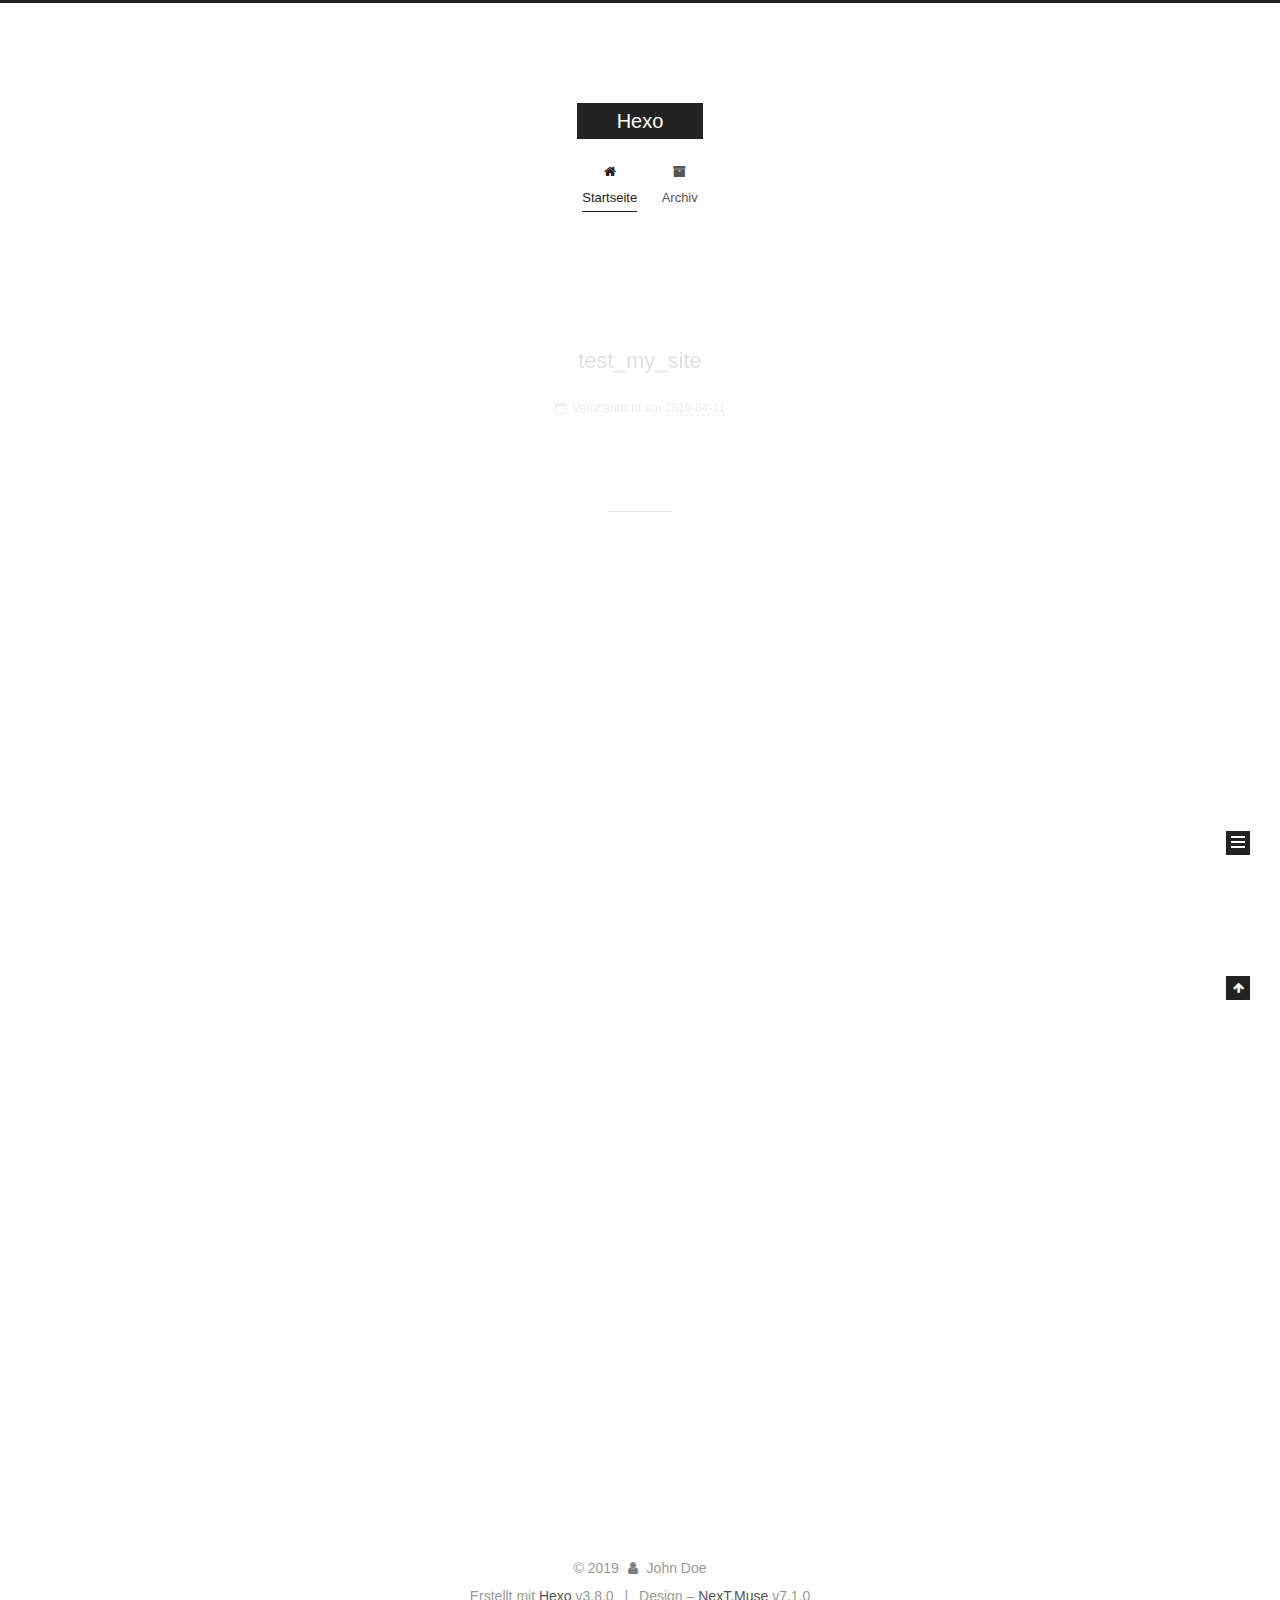
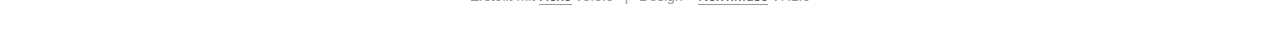
<file: index.html>
<!DOCTYPE html>












  


<html class="theme-next muse use-motion" lang="zh-Hans">
<head><meta name="generator" content="Hexo 3.8.0">
  <meta charset="UTF-8">
<meta http-equiv="X-UA-Compatible" content="IE=edge">
<meta name="viewport" content="width=device-width, initial-scale=1, maximum-scale=2">
<meta name="theme-color" content="#222">
























<link rel="stylesheet" href="/lib/font-awesome/css/font-awesome.min.css?v=4.6.2">

<link rel="stylesheet" href="/css/main.css?v=7.1.0">


  <link rel="apple-touch-icon" sizes="180x180" href="/images/apple-touch-icon-next.png?v=7.1.0">


  <link rel="icon" type="image/png" sizes="32x32" href="/images/favicon-32x32-next.png?v=7.1.0">


  <link rel="icon" type="image/png" sizes="16x16" href="/images/favicon-16x16-next.png?v=7.1.0">


  <link rel="mask-icon" href="/images/logo.svg?v=7.1.0" color="#222">







<script id="hexo.configurations">
  var NexT = window.NexT || {};
  var CONFIG = {
    root: '/',
    scheme: 'Muse',
    version: '7.1.0',
    sidebar: {"position":"left","display":"post","offset":12,"onmobile":false,"dimmer":false},
    back2top: true,
    back2top_sidebar: false,
    fancybox: false,
    fastclick: false,
    lazyload: false,
    tabs: true,
    motion: {"enable":true,"async":false,"transition":{"post_block":"fadeIn","post_header":"slideDownIn","post_body":"slideDownIn","coll_header":"slideLeftIn","sidebar":"slideUpIn"}},
    algolia: {
      applicationID: '',
      apiKey: '',
      indexName: '',
      hits: {"per_page":10},
      labels: {"input_placeholder":"Search for Posts","hits_empty":"We didn't find any results for the search: ${query}","hits_stats":"${hits} results found in ${time} ms"}
    }
  };
</script>


  




  <meta property="og:type" content="website">
<meta property="og:title" content="Hexo">
<meta property="og:url" content="http://yoursite.com/index.html">
<meta property="og:site_name" content="Hexo">
<meta property="og:locale" content="zh-Hans">
<meta name="twitter:card" content="summary">
<meta name="twitter:title" content="Hexo">





  
  
  <link rel="canonical" href="http://yoursite.com/">



<script id="page.configurations">
  CONFIG.page = {
    sidebar: "",
  };
</script>

  <title>Hexo</title>
  












  <noscript>
  <style>
  .use-motion .motion-element,
  .use-motion .brand,
  .use-motion .menu-item,
  .sidebar-inner,
  .use-motion .post-block,
  .use-motion .pagination,
  .use-motion .comments,
  .use-motion .post-header,
  .use-motion .post-body,
  .use-motion .collection-title { opacity: initial; }

  .use-motion .logo,
  .use-motion .site-title,
  .use-motion .site-subtitle {
    opacity: initial;
    top: initial;
  }

  .use-motion .logo-line-before i { left: initial; }
  .use-motion .logo-line-after i { right: initial; }
  </style>
</noscript>

</head>

<body itemscope itemtype="http://schema.org/WebPage" lang="zh-Hans">

  
  
    
  

  <div class="container sidebar-position-left 
  page-home">
    <div class="headband"></div>

    <header id="header" class="header" itemscope itemtype="http://schema.org/WPHeader">
      <div class="header-inner"><div class="site-brand-wrapper">
  <div class="site-meta">
    

    <div class="custom-logo-site-title">
      <a href="/" class="brand" rel="start">
        <span class="logo-line-before"><i></i></span>
        <span class="site-title">Hexo</span>
        <span class="logo-line-after"><i></i></span>
      </a>
    </div>
    
    
  </div>

  <div class="site-nav-toggle">
    <button aria-label="Navigationsleiste an/ausschalten">
      <span class="btn-bar"></span>
      <span class="btn-bar"></span>
      <span class="btn-bar"></span>
    </button>
  </div>
</div>



<nav class="site-nav">
  
    <ul id="menu" class="menu">
      
        
        
        
          
          <li class="menu-item menu-item-home menu-item-active">

    
    
    
      
    

    

    <a href="/" rel="section"><i class="menu-item-icon fa fa-fw fa-home"></i> <br>Startseite</a>

  </li>
        
        
        
          
          <li class="menu-item menu-item-archives">

    
    
    
      
    

    

    <a href="/archives/" rel="section"><i class="menu-item-icon fa fa-fw fa-archive"></i> <br>Archiv</a>

  </li>

      
      
    </ul>
  

  
    

  

  
</nav>



  



</div>
    </header>

    


    <main id="main" class="main">
      <div class="main-inner">
        <div class="content-wrap">
          
          <div id="content" class="content">
            
  <section id="posts" class="posts-expand">
    
      

  

  
  
  

  

  <article class="post post-type-normal" itemscope itemtype="http://schema.org/Article">
  
  
  
  <div class="post-block">
    <link itemprop="mainEntityOfPage" href="http://yoursite.com/2019/04/11/test-my-site/">

    <span hidden itemprop="author" itemscope itemtype="http://schema.org/Person">
      <meta itemprop="name" content="John Doe">
      <meta itemprop="description" content>
      <meta itemprop="image" content="/images/avatar.gif">
    </span>

    <span hidden itemprop="publisher" itemscope itemtype="http://schema.org/Organization">
      <meta itemprop="name" content="Hexo">
    </span>

    
      <header class="post-header">

        
        
          <h1 class="post-title" itemprop="name headline">
                
                
                <a href="/2019/04/11/test-my-site/" class="post-title-link" itemprop="url">test_my_site</a>
              
            
          </h1>
        

        <div class="post-meta">
          <span class="post-time">

            
            
            

            
              <span class="post-meta-item-icon">
                <i class="fa fa-calendar-o"></i>
              </span>
              
                <span class="post-meta-item-text">Veröffentlicht am</span>
              

              
                
              

              <time title="Erstellt: 2019-04-11 16:24:49" itemprop="dateCreated datePublished" datetime="2019-04-11T16:24:49+08:00">2019-04-11</time>
            

            
          </span>

          

          
            
            
          

          
          

          

          

          

        </div>
      </header>
    

    
    
    
    <div class="post-body" itemprop="articleBody">

      
      

      
        
          
            
          
        
      
    </div>

    

    
    
    

    

    
      
    
    

    

    <footer class="post-footer">
      

      

      

      
      
        <div class="post-eof"></div>
      
    </footer>
  </div>
  
  
  
  </article>


    
      

  

  
  
  

  

  <article class="post post-type-normal" itemscope itemtype="http://schema.org/Article">
  
  
  
  <div class="post-block">
    <link itemprop="mainEntityOfPage" href="http://yoursite.com/2019/04/11/hello-world/">

    <span hidden itemprop="author" itemscope itemtype="http://schema.org/Person">
      <meta itemprop="name" content="John Doe">
      <meta itemprop="description" content>
      <meta itemprop="image" content="/images/avatar.gif">
    </span>

    <span hidden itemprop="publisher" itemscope itemtype="http://schema.org/Organization">
      <meta itemprop="name" content="Hexo">
    </span>

    
      <header class="post-header">

        
        
          <h1 class="post-title" itemprop="name headline">
                
                
                <a href="/2019/04/11/hello-world/" class="post-title-link" itemprop="url">Hello World</a>
              
            
          </h1>
        

        <div class="post-meta">
          <span class="post-time">

            
            
            

            
              <span class="post-meta-item-icon">
                <i class="fa fa-calendar-o"></i>
              </span>
              
                <span class="post-meta-item-text">Veröffentlicht am</span>
              

              
                
              

              <time title="Erstellt: 2019-04-11 16:22:26" itemprop="dateCreated datePublished" datetime="2019-04-11T16:22:26+08:00">2019-04-11</time>
            

            
          </span>

          

          
            
            
          

          
          

          

          

          

        </div>
      </header>
    

    
    
    
    <div class="post-body" itemprop="articleBody">

      
      

      
        
          
            <p>Welcome to <a href="https://hexo.io/" target="_blank" rel="noopener">Hexo</a>! This is your very first post. Check <a href="https://hexo.io/docs/" target="_blank" rel="noopener">documentation</a> for more info. If you get any problems when using Hexo, you can find the answer in <a href="https://hexo.io/docs/troubleshooting.html" target="_blank" rel="noopener">troubleshooting</a> or you can ask me on <a href="https://github.com/hexojs/hexo/issues" target="_blank" rel="noopener">GitHub</a>.</p>
<h2 id="Quick-Start"><a href="#Quick-Start" class="headerlink" title="Quick Start"></a>Quick Start</h2><h3 id="Create-a-new-post"><a href="#Create-a-new-post" class="headerlink" title="Create a new post"></a>Create a new post</h3><figure class="highlight bash"><table><tr><td class="gutter"><pre><span class="line">1</span><br></pre></td><td class="code"><pre><span class="line">$ hexo new <span class="string">"My New Post"</span></span><br></pre></td></tr></table></figure>
<p>More info: <a href="https://hexo.io/docs/writing.html" target="_blank" rel="noopener">Writing</a></p>
<h3 id="Run-server"><a href="#Run-server" class="headerlink" title="Run server"></a>Run server</h3><figure class="highlight bash"><table><tr><td class="gutter"><pre><span class="line">1</span><br></pre></td><td class="code"><pre><span class="line">$ hexo server</span><br></pre></td></tr></table></figure>
<p>More info: <a href="https://hexo.io/docs/server.html" target="_blank" rel="noopener">Server</a></p>
<h3 id="Generate-static-files"><a href="#Generate-static-files" class="headerlink" title="Generate static files"></a>Generate static files</h3><figure class="highlight bash"><table><tr><td class="gutter"><pre><span class="line">1</span><br></pre></td><td class="code"><pre><span class="line">$ hexo generate</span><br></pre></td></tr></table></figure>
<p>More info: <a href="https://hexo.io/docs/generating.html" target="_blank" rel="noopener">Generating</a></p>
<h3 id="Deploy-to-remote-sites"><a href="#Deploy-to-remote-sites" class="headerlink" title="Deploy to remote sites"></a>Deploy to remote sites</h3><figure class="highlight bash"><table><tr><td class="gutter"><pre><span class="line">1</span><br></pre></td><td class="code"><pre><span class="line">$ hexo deploy</span><br></pre></td></tr></table></figure>
<p>More info: <a href="https://hexo.io/docs/deployment.html" target="_blank" rel="noopener">Deployment</a></p>

          
        
      
    </div>

    

    
    
    

    

    
      
    
    

    

    <footer class="post-footer">
      

      

      

      
      
        <div class="post-eof"></div>
      
    </footer>
  </div>
  
  
  
  </article>


    
  </section>

  


          </div>
          

        </div>
        
          
  
  <div class="sidebar-toggle">
    <div class="sidebar-toggle-line-wrap">
      <span class="sidebar-toggle-line sidebar-toggle-line-first"></span>
      <span class="sidebar-toggle-line sidebar-toggle-line-middle"></span>
      <span class="sidebar-toggle-line sidebar-toggle-line-last"></span>
    </div>
  </div>

  <aside id="sidebar" class="sidebar">
    <div class="sidebar-inner">

      

      

      <div class="site-overview-wrap sidebar-panel sidebar-panel-active">
        <div class="site-overview">
          <div class="site-author motion-element" itemprop="author" itemscope itemtype="http://schema.org/Person">
            
              <p class="site-author-name" itemprop="name">John Doe</p>
              <div class="site-description motion-element" itemprop="description"></div>
          </div>

          
            <nav class="site-state motion-element">
              
                <div class="site-state-item site-state-posts">
                
                  <a href="/archives/">
                
                    <span class="site-state-item-count">2</span>
                    <span class="site-state-item-name">Artikel</span>
                  </a>
                </div>
              

              

              
            </nav>
          

          

          

          

          

          
          

          
            
          
          

        </div>
      </div>

      

      

    </div>
  </aside>
  


        
      </div>
    </main>

    <footer id="footer" class="footer">
      <div class="footer-inner">
        <div class="copyright">&copy; <span itemprop="copyrightYear">2019</span>
  <span class="with-love" id="animate">
    <i class="fa fa-user"></i>
  </span>
  <span class="author" itemprop="copyrightHolder">John Doe</span>

  

  
</div>


  <div class="powered-by">Erstellt mit  <a href="https://hexo.io" class="theme-link" rel="noopener" target="_blank">Hexo</a> v3.8.0</div>



  <span class="post-meta-divider">|</span>



  <div class="theme-info">Design – <a href="https://theme-next.org" class="theme-link" rel="noopener" target="_blank">NexT.Muse</a> v7.1.0</div>




        








        
      </div>
    </footer>

    
      <div class="back-to-top">
        <i class="fa fa-arrow-up"></i>
        
      </div>
    

    

    

    
  </div>

  

<script>
  if (Object.prototype.toString.call(window.Promise) !== '[object Function]') {
    window.Promise = null;
  }
</script>


























  
  <script src="/lib/jquery/index.js?v=2.1.3"></script>

  
  <script src="/lib/velocity/velocity.min.js?v=1.2.1"></script>

  
  <script src="/lib/velocity/velocity.ui.min.js?v=1.2.1"></script>


  


  <script src="/js/utils.js?v=7.1.0"></script>

  <script src="/js/motion.js?v=7.1.0"></script>



  
  


  <script src="/js/schemes/muse.js?v=7.1.0"></script>



  

  


  <script src="/js/next-boot.js?v=7.1.0"></script>


  

  

  

  



  




  

  

  

  

  

  

  

  

  

  

  

  

  

  

</body>
</html>
</file>
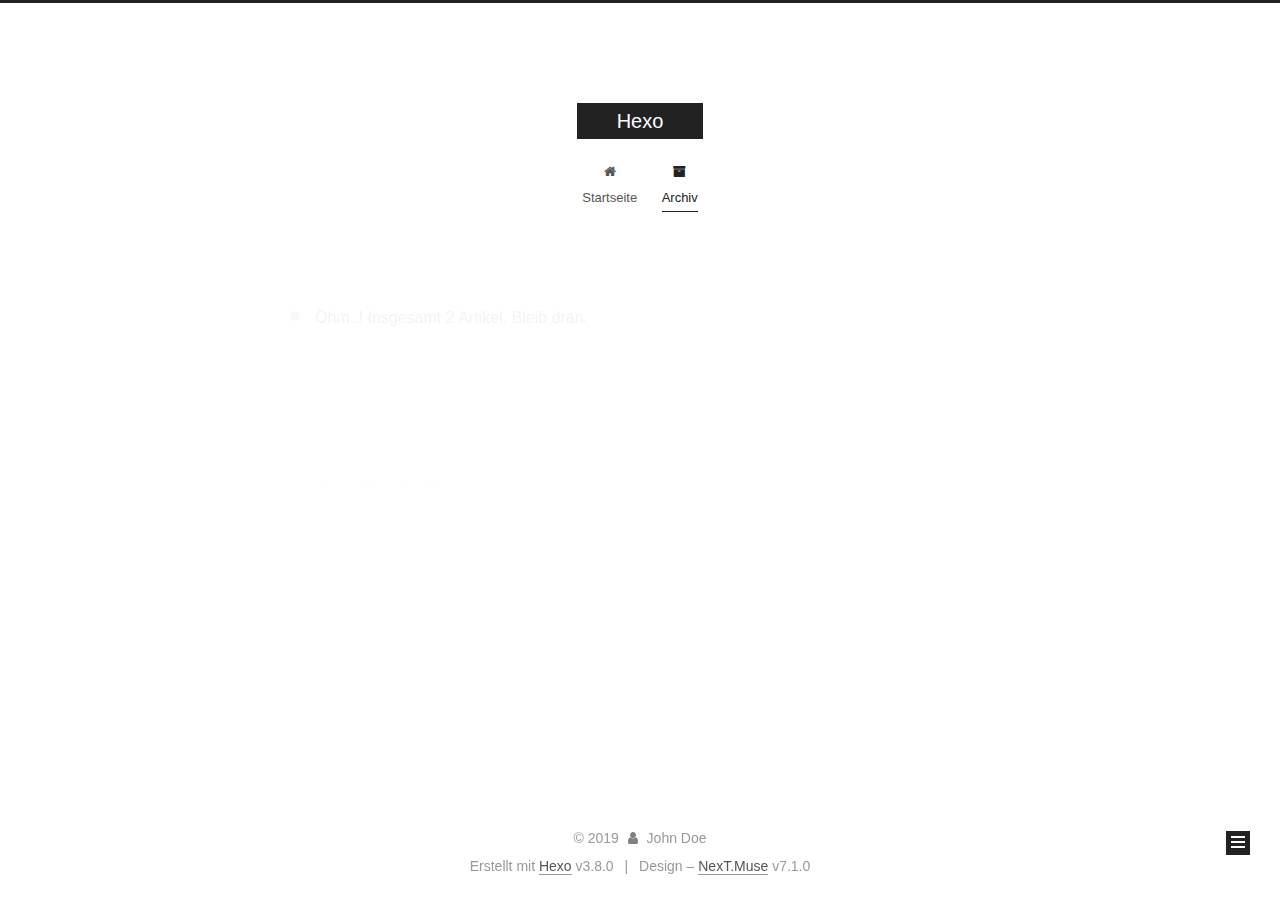
<file: archives/index.html>
<!DOCTYPE html>












  


<html class="theme-next muse use-motion" lang="zh-Hans">
<head><meta name="generator" content="Hexo 3.8.0">
  <meta charset="UTF-8">
<meta http-equiv="X-UA-Compatible" content="IE=edge">
<meta name="viewport" content="width=device-width, initial-scale=1, maximum-scale=2">
<meta name="theme-color" content="#222">
























<link rel="stylesheet" href="/lib/font-awesome/css/font-awesome.min.css?v=4.6.2">

<link rel="stylesheet" href="/css/main.css?v=7.1.0">


  <link rel="apple-touch-icon" sizes="180x180" href="/images/apple-touch-icon-next.png?v=7.1.0">


  <link rel="icon" type="image/png" sizes="32x32" href="/images/favicon-32x32-next.png?v=7.1.0">


  <link rel="icon" type="image/png" sizes="16x16" href="/images/favicon-16x16-next.png?v=7.1.0">


  <link rel="mask-icon" href="/images/logo.svg?v=7.1.0" color="#222">







<script id="hexo.configurations">
  var NexT = window.NexT || {};
  var CONFIG = {
    root: '/',
    scheme: 'Muse',
    version: '7.1.0',
    sidebar: {"position":"left","display":"post","offset":12,"onmobile":false,"dimmer":false},
    back2top: true,
    back2top_sidebar: false,
    fancybox: false,
    fastclick: false,
    lazyload: false,
    tabs: true,
    motion: {"enable":true,"async":false,"transition":{"post_block":"fadeIn","post_header":"slideDownIn","post_body":"slideDownIn","coll_header":"slideLeftIn","sidebar":"slideUpIn"}},
    algolia: {
      applicationID: '',
      apiKey: '',
      indexName: '',
      hits: {"per_page":10},
      labels: {"input_placeholder":"Search for Posts","hits_empty":"We didn't find any results for the search: ${query}","hits_stats":"${hits} results found in ${time} ms"}
    }
  };
</script>


  




  <meta property="og:type" content="website">
<meta property="og:title" content="Hexo">
<meta property="og:url" content="http://yoursite.com/archives/index.html">
<meta property="og:site_name" content="Hexo">
<meta property="og:locale" content="zh-Hans">
<meta name="twitter:card" content="summary">
<meta name="twitter:title" content="Hexo">





  
  
  <link rel="canonical" href="http://yoursite.com/archives/">



<script id="page.configurations">
  CONFIG.page = {
    sidebar: "",
  };
</script>

  <title>Archiv | Hexo</title>
  












  <noscript>
  <style>
  .use-motion .motion-element,
  .use-motion .brand,
  .use-motion .menu-item,
  .sidebar-inner,
  .use-motion .post-block,
  .use-motion .pagination,
  .use-motion .comments,
  .use-motion .post-header,
  .use-motion .post-body,
  .use-motion .collection-title { opacity: initial; }

  .use-motion .logo,
  .use-motion .site-title,
  .use-motion .site-subtitle {
    opacity: initial;
    top: initial;
  }

  .use-motion .logo-line-before i { left: initial; }
  .use-motion .logo-line-after i { right: initial; }
  </style>
</noscript>

</head>

<body itemscope itemtype="http://schema.org/WebPage" lang="zh-Hans">

  
  
    
  

  <div class="container sidebar-position-left page-archive">
    <div class="headband"></div>

    <header id="header" class="header" itemscope itemtype="http://schema.org/WPHeader">
      <div class="header-inner"><div class="site-brand-wrapper">
  <div class="site-meta">
    

    <div class="custom-logo-site-title">
      <a href="/" class="brand" rel="start">
        <span class="logo-line-before"><i></i></span>
        <span class="site-title">Hexo</span>
        <span class="logo-line-after"><i></i></span>
      </a>
    </div>
    
    
  </div>

  <div class="site-nav-toggle">
    <button aria-label="Navigationsleiste an/ausschalten">
      <span class="btn-bar"></span>
      <span class="btn-bar"></span>
      <span class="btn-bar"></span>
    </button>
  </div>
</div>



<nav class="site-nav">
  
    <ul id="menu" class="menu">
      
        
        
        
          
          <li class="menu-item menu-item-home">

    
    
    
      
    

    

    <a href="/" rel="section"><i class="menu-item-icon fa fa-fw fa-home"></i> <br>Startseite</a>

  </li>
        
        
        
          
          <li class="menu-item menu-item-archives menu-item-active">

    
    
    
      
    

    

    <a href="/archives/" rel="section"><i class="menu-item-icon fa fa-fw fa-archive"></i> <br>Archiv</a>

  </li>

      
      
    </ul>
  

  
    

    
    
      
      
    
      
      
    
    

  


  

  
</nav>



  



</div>
    </header>

    


    <main id="main" class="main">
      <div class="main-inner">
        <div class="content-wrap">
          
          <div id="content" class="content">
            

  
  
  
  <div class="post-block archive">
    <div id="posts" class="posts-collapse">
      <span class="archive-move-on"></span>

      
      <span class="archive-page-counter">
        
        
        
          
        
        Öhm..! Insgesamt 2 Artikel. Bleib dran.
      </span>
      

      

        
        
        

        
          
          <div class="collection-title">
            <h1 class="archive-year" id="archive-year-2019">2019</h1>
          </div>
        
        

        

  <article class="post post-type-normal" itemscope itemtype="http://schema.org/Article">
    <header class="post-header">

      <h2 class="post-title">
        
          <a class="post-title-link" href="/2019/04/11/test-my-site/" itemprop="url">
            
              <span itemprop="name">test_my_site</span>
            
          </a>
        
      </h2>

      <div class="post-meta">
        <time class="post-time" itemprop="dateCreated" datetime="2019-04-11T16:24:49+08:00" content="2019-04-11">
          04-11
        </time>
      </div>

    </header>
  </article>



      

        
        
        

        
        

        

  <article class="post post-type-normal" itemscope itemtype="http://schema.org/Article">
    <header class="post-header">

      <h2 class="post-title">
        
          <a class="post-title-link" href="/2019/04/11/hello-world/" itemprop="url">
            
              <span itemprop="name">Hello World</span>
            
          </a>
        
      </h2>

      <div class="post-meta">
        <time class="post-time" itemprop="dateCreated" datetime="2019-04-11T16:22:26+08:00" content="2019-04-11">
          04-11
        </time>
      </div>

    </header>
  </article>



      

    </div>
  </div>
  
  
  

  



          </div>
          

        </div>
        
          
  
  <div class="sidebar-toggle">
    <div class="sidebar-toggle-line-wrap">
      <span class="sidebar-toggle-line sidebar-toggle-line-first"></span>
      <span class="sidebar-toggle-line sidebar-toggle-line-middle"></span>
      <span class="sidebar-toggle-line sidebar-toggle-line-last"></span>
    </div>
  </div>

  <aside id="sidebar" class="sidebar">
    <div class="sidebar-inner">

      

      

      <div class="site-overview-wrap sidebar-panel sidebar-panel-active">
        <div class="site-overview">
          <div class="site-author motion-element" itemprop="author" itemscope itemtype="http://schema.org/Person">
            
              <p class="site-author-name" itemprop="name">John Doe</p>
              <div class="site-description motion-element" itemprop="description"></div>
          </div>

          
            <nav class="site-state motion-element">
              
                <div class="site-state-item site-state-posts">
                
                  <a href="/archives/">
                
                    <span class="site-state-item-count">2</span>
                    <span class="site-state-item-name">Artikel</span>
                  </a>
                </div>
              

              

              
            </nav>
          

          

          

          

          

          
          

          
            
          
          

        </div>
      </div>

      

      

    </div>
  </aside>
  


        
      </div>
    </main>

    <footer id="footer" class="footer">
      <div class="footer-inner">
        <div class="copyright">&copy; <span itemprop="copyrightYear">2019</span>
  <span class="with-love" id="animate">
    <i class="fa fa-user"></i>
  </span>
  <span class="author" itemprop="copyrightHolder">John Doe</span>

  

  
</div>


  <div class="powered-by">Erstellt mit  <a href="https://hexo.io" class="theme-link" rel="noopener" target="_blank">Hexo</a> v3.8.0</div>



  <span class="post-meta-divider">|</span>



  <div class="theme-info">Design – <a href="https://theme-next.org" class="theme-link" rel="noopener" target="_blank">NexT.Muse</a> v7.1.0</div>




        








        
      </div>
    </footer>

    
      <div class="back-to-top">
        <i class="fa fa-arrow-up"></i>
        
      </div>
    

    

    

    
  </div>

  

<script>
  if (Object.prototype.toString.call(window.Promise) !== '[object Function]') {
    window.Promise = null;
  }
</script>


























  
  <script src="/lib/jquery/index.js?v=2.1.3"></script>

  
  <script src="/lib/velocity/velocity.min.js?v=1.2.1"></script>

  
  <script src="/lib/velocity/velocity.ui.min.js?v=1.2.1"></script>


  


  <script src="/js/utils.js?v=7.1.0"></script>

  <script src="/js/motion.js?v=7.1.0"></script>



  
  


  <script src="/js/schemes/muse.js?v=7.1.0"></script>



  

  


  <script src="/js/next-boot.js?v=7.1.0"></script>


  

  

  

  



  




  

  

  

  

  

  

  

  

  

  

  

  

  

  

</body>
</html>
</file>
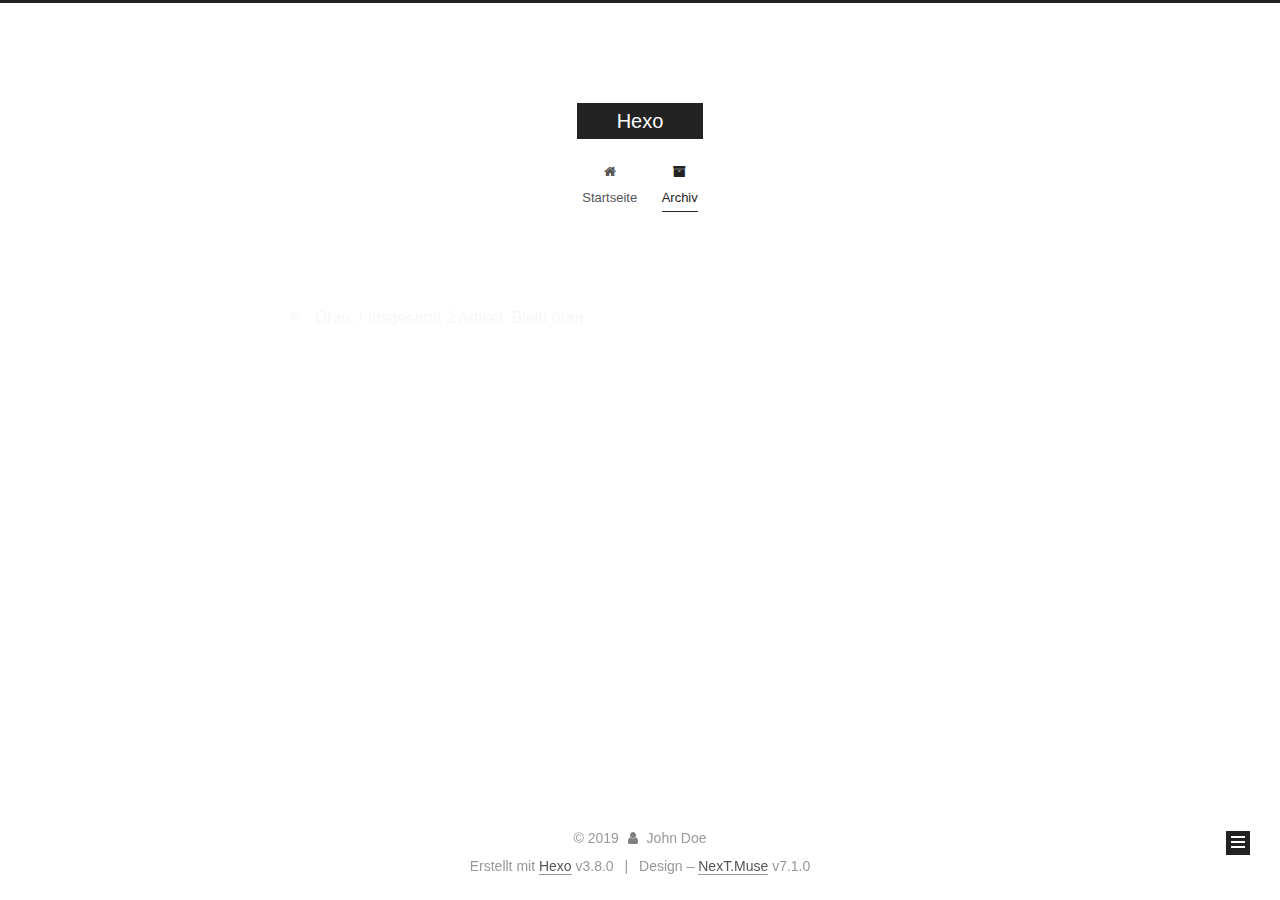
<file: archives/2019/index.html>
<!DOCTYPE html>












  


<html class="theme-next muse use-motion" lang="zh-Hans">
<head><meta name="generator" content="Hexo 3.8.0">
  <meta charset="UTF-8">
<meta http-equiv="X-UA-Compatible" content="IE=edge">
<meta name="viewport" content="width=device-width, initial-scale=1, maximum-scale=2">
<meta name="theme-color" content="#222">
























<link rel="stylesheet" href="/lib/font-awesome/css/font-awesome.min.css?v=4.6.2">

<link rel="stylesheet" href="/css/main.css?v=7.1.0">


  <link rel="apple-touch-icon" sizes="180x180" href="/images/apple-touch-icon-next.png?v=7.1.0">


  <link rel="icon" type="image/png" sizes="32x32" href="/images/favicon-32x32-next.png?v=7.1.0">


  <link rel="icon" type="image/png" sizes="16x16" href="/images/favicon-16x16-next.png?v=7.1.0">


  <link rel="mask-icon" href="/images/logo.svg?v=7.1.0" color="#222">







<script id="hexo.configurations">
  var NexT = window.NexT || {};
  var CONFIG = {
    root: '/',
    scheme: 'Muse',
    version: '7.1.0',
    sidebar: {"position":"left","display":"post","offset":12,"onmobile":false,"dimmer":false},
    back2top: true,
    back2top_sidebar: false,
    fancybox: false,
    fastclick: false,
    lazyload: false,
    tabs: true,
    motion: {"enable":true,"async":false,"transition":{"post_block":"fadeIn","post_header":"slideDownIn","post_body":"slideDownIn","coll_header":"slideLeftIn","sidebar":"slideUpIn"}},
    algolia: {
      applicationID: '',
      apiKey: '',
      indexName: '',
      hits: {"per_page":10},
      labels: {"input_placeholder":"Search for Posts","hits_empty":"We didn't find any results for the search: ${query}","hits_stats":"${hits} results found in ${time} ms"}
    }
  };
</script>


  




  <meta property="og:type" content="website">
<meta property="og:title" content="Hexo">
<meta property="og:url" content="http://yoursite.com/archives/2019/index.html">
<meta property="og:site_name" content="Hexo">
<meta property="og:locale" content="zh-Hans">
<meta name="twitter:card" content="summary">
<meta name="twitter:title" content="Hexo">





  
  
  <link rel="canonical" href="http://yoursite.com/archives/2019/">



<script id="page.configurations">
  CONFIG.page = {
    sidebar: "",
  };
</script>

  <title>Archiv | Hexo</title>
  












  <noscript>
  <style>
  .use-motion .motion-element,
  .use-motion .brand,
  .use-motion .menu-item,
  .sidebar-inner,
  .use-motion .post-block,
  .use-motion .pagination,
  .use-motion .comments,
  .use-motion .post-header,
  .use-motion .post-body,
  .use-motion .collection-title { opacity: initial; }

  .use-motion .logo,
  .use-motion .site-title,
  .use-motion .site-subtitle {
    opacity: initial;
    top: initial;
  }

  .use-motion .logo-line-before i { left: initial; }
  .use-motion .logo-line-after i { right: initial; }
  </style>
</noscript>

</head>

<body itemscope itemtype="http://schema.org/WebPage" lang="zh-Hans">

  
  
    
  

  <div class="container sidebar-position-left page-archive">
    <div class="headband"></div>

    <header id="header" class="header" itemscope itemtype="http://schema.org/WPHeader">
      <div class="header-inner"><div class="site-brand-wrapper">
  <div class="site-meta">
    

    <div class="custom-logo-site-title">
      <a href="/" class="brand" rel="start">
        <span class="logo-line-before"><i></i></span>
        <span class="site-title">Hexo</span>
        <span class="logo-line-after"><i></i></span>
      </a>
    </div>
    
    
  </div>

  <div class="site-nav-toggle">
    <button aria-label="Navigationsleiste an/ausschalten">
      <span class="btn-bar"></span>
      <span class="btn-bar"></span>
      <span class="btn-bar"></span>
    </button>
  </div>
</div>



<nav class="site-nav">
  
    <ul id="menu" class="menu">
      
        
        
        
          
          <li class="menu-item menu-item-home">

    
    
    
      
    

    

    <a href="/" rel="section"><i class="menu-item-icon fa fa-fw fa-home"></i> <br>Startseite</a>

  </li>
        
        
        
          
          <li class="menu-item menu-item-archives menu-item-active">

    
    
    
      
    

    

    <a href="/archives/" rel="section"><i class="menu-item-icon fa fa-fw fa-archive"></i> <br>Archiv</a>

  </li>

      
      
    </ul>
  

  
    

    
    
      
      
    
      
      
    
    

  


  

  
</nav>



  



</div>
    </header>

    


    <main id="main" class="main">
      <div class="main-inner">
        <div class="content-wrap">
          
          <div id="content" class="content">
            

  
  
  
  <div class="post-block archive">
    <div id="posts" class="posts-collapse">
      <span class="archive-move-on"></span>

      
      <span class="archive-page-counter">
        
        
        
          
        
        Öhm..! Insgesamt 2 Artikel. Bleib dran.
      </span>
      

      

        
        
        

        
          
          <div class="collection-title">
            <h1 class="archive-year" id="archive-year-2019">2019</h1>
          </div>
        
        

        

  <article class="post post-type-normal" itemscope itemtype="http://schema.org/Article">
    <header class="post-header">

      <h2 class="post-title">
        
          <a class="post-title-link" href="/2019/04/11/test-my-site/" itemprop="url">
            
              <span itemprop="name">test_my_site</span>
            
          </a>
        
      </h2>

      <div class="post-meta">
        <time class="post-time" itemprop="dateCreated" datetime="2019-04-11T16:24:49+08:00" content="2019-04-11">
          04-11
        </time>
      </div>

    </header>
  </article>



      

        
        
        

        
        

        

  <article class="post post-type-normal" itemscope itemtype="http://schema.org/Article">
    <header class="post-header">

      <h2 class="post-title">
        
          <a class="post-title-link" href="/2019/04/11/hello-world/" itemprop="url">
            
              <span itemprop="name">Hello World</span>
            
          </a>
        
      </h2>

      <div class="post-meta">
        <time class="post-time" itemprop="dateCreated" datetime="2019-04-11T16:22:26+08:00" content="2019-04-11">
          04-11
        </time>
      </div>

    </header>
  </article>



      

    </div>
  </div>
  
  
  

  



          </div>
          

        </div>
        
          
  
  <div class="sidebar-toggle">
    <div class="sidebar-toggle-line-wrap">
      <span class="sidebar-toggle-line sidebar-toggle-line-first"></span>
      <span class="sidebar-toggle-line sidebar-toggle-line-middle"></span>
      <span class="sidebar-toggle-line sidebar-toggle-line-last"></span>
    </div>
  </div>

  <aside id="sidebar" class="sidebar">
    <div class="sidebar-inner">

      

      

      <div class="site-overview-wrap sidebar-panel sidebar-panel-active">
        <div class="site-overview">
          <div class="site-author motion-element" itemprop="author" itemscope itemtype="http://schema.org/Person">
            
              <p class="site-author-name" itemprop="name">John Doe</p>
              <div class="site-description motion-element" itemprop="description"></div>
          </div>

          
            <nav class="site-state motion-element">
              
                <div class="site-state-item site-state-posts">
                
                  <a href="/archives/">
                
                    <span class="site-state-item-count">2</span>
                    <span class="site-state-item-name">Artikel</span>
                  </a>
                </div>
              

              

              
            </nav>
          

          

          

          

          

          
          

          
            
          
          

        </div>
      </div>

      

      

    </div>
  </aside>
  


        
      </div>
    </main>

    <footer id="footer" class="footer">
      <div class="footer-inner">
        <div class="copyright">&copy; <span itemprop="copyrightYear">2019</span>
  <span class="with-love" id="animate">
    <i class="fa fa-user"></i>
  </span>
  <span class="author" itemprop="copyrightHolder">John Doe</span>

  

  
</div>


  <div class="powered-by">Erstellt mit  <a href="https://hexo.io" class="theme-link" rel="noopener" target="_blank">Hexo</a> v3.8.0</div>



  <span class="post-meta-divider">|</span>



  <div class="theme-info">Design – <a href="https://theme-next.org" class="theme-link" rel="noopener" target="_blank">NexT.Muse</a> v7.1.0</div>




        








        
      </div>
    </footer>

    
      <div class="back-to-top">
        <i class="fa fa-arrow-up"></i>
        
      </div>
    

    

    

    
  </div>

  

<script>
  if (Object.prototype.toString.call(window.Promise) !== '[object Function]') {
    window.Promise = null;
  }
</script>


























  
  <script src="/lib/jquery/index.js?v=2.1.3"></script>

  
  <script src="/lib/velocity/velocity.min.js?v=1.2.1"></script>

  
  <script src="/lib/velocity/velocity.ui.min.js?v=1.2.1"></script>


  


  <script src="/js/utils.js?v=7.1.0"></script>

  <script src="/js/motion.js?v=7.1.0"></script>



  
  


  <script src="/js/schemes/muse.js?v=7.1.0"></script>



  

  


  <script src="/js/next-boot.js?v=7.1.0"></script>


  

  

  

  



  




  

  

  

  

  

  

  

  

  

  

  

  

  

  

</body>
</html>
</file>
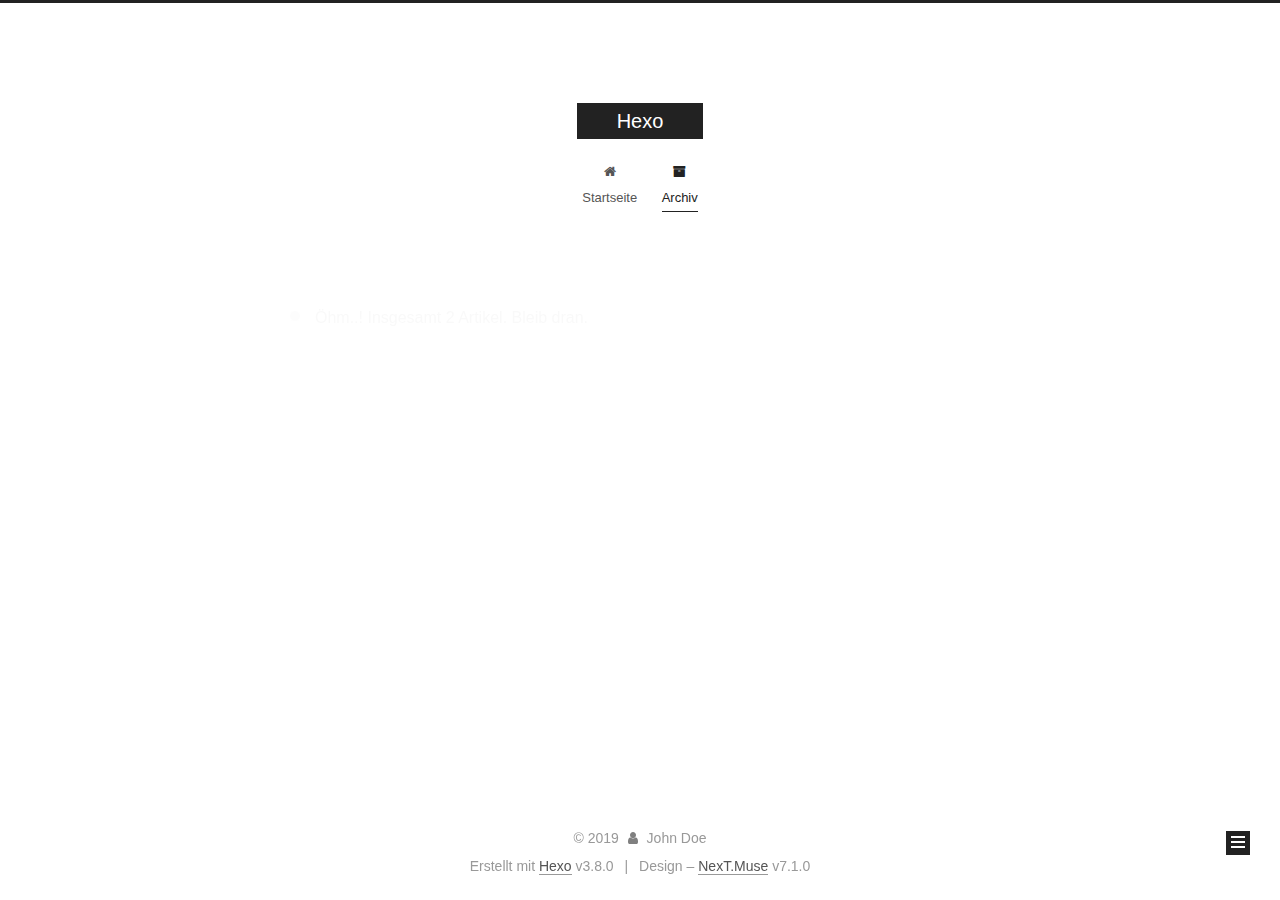
<file: archives/2019/04/index.html>
<!DOCTYPE html>












  


<html class="theme-next muse use-motion" lang="zh-Hans">
<head><meta name="generator" content="Hexo 3.8.0">
  <meta charset="UTF-8">
<meta http-equiv="X-UA-Compatible" content="IE=edge">
<meta name="viewport" content="width=device-width, initial-scale=1, maximum-scale=2">
<meta name="theme-color" content="#222">
























<link rel="stylesheet" href="/lib/font-awesome/css/font-awesome.min.css?v=4.6.2">

<link rel="stylesheet" href="/css/main.css?v=7.1.0">


  <link rel="apple-touch-icon" sizes="180x180" href="/images/apple-touch-icon-next.png?v=7.1.0">


  <link rel="icon" type="image/png" sizes="32x32" href="/images/favicon-32x32-next.png?v=7.1.0">


  <link rel="icon" type="image/png" sizes="16x16" href="/images/favicon-16x16-next.png?v=7.1.0">


  <link rel="mask-icon" href="/images/logo.svg?v=7.1.0" color="#222">







<script id="hexo.configurations">
  var NexT = window.NexT || {};
  var CONFIG = {
    root: '/',
    scheme: 'Muse',
    version: '7.1.0',
    sidebar: {"position":"left","display":"post","offset":12,"onmobile":false,"dimmer":false},
    back2top: true,
    back2top_sidebar: false,
    fancybox: false,
    fastclick: false,
    lazyload: false,
    tabs: true,
    motion: {"enable":true,"async":false,"transition":{"post_block":"fadeIn","post_header":"slideDownIn","post_body":"slideDownIn","coll_header":"slideLeftIn","sidebar":"slideUpIn"}},
    algolia: {
      applicationID: '',
      apiKey: '',
      indexName: '',
      hits: {"per_page":10},
      labels: {"input_placeholder":"Search for Posts","hits_empty":"We didn't find any results for the search: ${query}","hits_stats":"${hits} results found in ${time} ms"}
    }
  };
</script>


  




  <meta property="og:type" content="website">
<meta property="og:title" content="Hexo">
<meta property="og:url" content="http://yoursite.com/archives/2019/04/index.html">
<meta property="og:site_name" content="Hexo">
<meta property="og:locale" content="zh-Hans">
<meta name="twitter:card" content="summary">
<meta name="twitter:title" content="Hexo">





  
  
  <link rel="canonical" href="http://yoursite.com/archives/2019/04/">



<script id="page.configurations">
  CONFIG.page = {
    sidebar: "",
  };
</script>

  <title>Archiv | Hexo</title>
  












  <noscript>
  <style>
  .use-motion .motion-element,
  .use-motion .brand,
  .use-motion .menu-item,
  .sidebar-inner,
  .use-motion .post-block,
  .use-motion .pagination,
  .use-motion .comments,
  .use-motion .post-header,
  .use-motion .post-body,
  .use-motion .collection-title { opacity: initial; }

  .use-motion .logo,
  .use-motion .site-title,
  .use-motion .site-subtitle {
    opacity: initial;
    top: initial;
  }

  .use-motion .logo-line-before i { left: initial; }
  .use-motion .logo-line-after i { right: initial; }
  </style>
</noscript>

</head>

<body itemscope itemtype="http://schema.org/WebPage" lang="zh-Hans">

  
  
    
  

  <div class="container sidebar-position-left page-archive">
    <div class="headband"></div>

    <header id="header" class="header" itemscope itemtype="http://schema.org/WPHeader">
      <div class="header-inner"><div class="site-brand-wrapper">
  <div class="site-meta">
    

    <div class="custom-logo-site-title">
      <a href="/" class="brand" rel="start">
        <span class="logo-line-before"><i></i></span>
        <span class="site-title">Hexo</span>
        <span class="logo-line-after"><i></i></span>
      </a>
    </div>
    
    
  </div>

  <div class="site-nav-toggle">
    <button aria-label="Navigationsleiste an/ausschalten">
      <span class="btn-bar"></span>
      <span class="btn-bar"></span>
      <span class="btn-bar"></span>
    </button>
  </div>
</div>



<nav class="site-nav">
  
    <ul id="menu" class="menu">
      
        
        
        
          
          <li class="menu-item menu-item-home">

    
    
    
      
    

    

    <a href="/" rel="section"><i class="menu-item-icon fa fa-fw fa-home"></i> <br>Startseite</a>

  </li>
        
        
        
          
          <li class="menu-item menu-item-archives menu-item-active">

    
    
    
      
    

    

    <a href="/archives/" rel="section"><i class="menu-item-icon fa fa-fw fa-archive"></i> <br>Archiv</a>

  </li>

      
      
    </ul>
  

  
    

    
    
      
      
    
      
      
    
    

  


  

  
</nav>



  



</div>
    </header>

    


    <main id="main" class="main">
      <div class="main-inner">
        <div class="content-wrap">
          
          <div id="content" class="content">
            

  
  
  
  <div class="post-block archive">
    <div id="posts" class="posts-collapse">
      <span class="archive-move-on"></span>

      
      <span class="archive-page-counter">
        
        
        
          
        
        Öhm..! Insgesamt 2 Artikel. Bleib dran.
      </span>
      

      

        
        
        

        
          
          <div class="collection-title">
            <h1 class="archive-year" id="archive-year-2019">2019</h1>
          </div>
        
        

        

  <article class="post post-type-normal" itemscope itemtype="http://schema.org/Article">
    <header class="post-header">

      <h2 class="post-title">
        
          <a class="post-title-link" href="/2019/04/11/test-my-site/" itemprop="url">
            
              <span itemprop="name">test_my_site</span>
            
          </a>
        
      </h2>

      <div class="post-meta">
        <time class="post-time" itemprop="dateCreated" datetime="2019-04-11T16:24:49+08:00" content="2019-04-11">
          04-11
        </time>
      </div>

    </header>
  </article>



      

        
        
        

        
        

        

  <article class="post post-type-normal" itemscope itemtype="http://schema.org/Article">
    <header class="post-header">

      <h2 class="post-title">
        
          <a class="post-title-link" href="/2019/04/11/hello-world/" itemprop="url">
            
              <span itemprop="name">Hello World</span>
            
          </a>
        
      </h2>

      <div class="post-meta">
        <time class="post-time" itemprop="dateCreated" datetime="2019-04-11T16:22:26+08:00" content="2019-04-11">
          04-11
        </time>
      </div>

    </header>
  </article>



      

    </div>
  </div>
  
  
  

  



          </div>
          

        </div>
        
          
  
  <div class="sidebar-toggle">
    <div class="sidebar-toggle-line-wrap">
      <span class="sidebar-toggle-line sidebar-toggle-line-first"></span>
      <span class="sidebar-toggle-line sidebar-toggle-line-middle"></span>
      <span class="sidebar-toggle-line sidebar-toggle-line-last"></span>
    </div>
  </div>

  <aside id="sidebar" class="sidebar">
    <div class="sidebar-inner">

      

      

      <div class="site-overview-wrap sidebar-panel sidebar-panel-active">
        <div class="site-overview">
          <div class="site-author motion-element" itemprop="author" itemscope itemtype="http://schema.org/Person">
            
              <p class="site-author-name" itemprop="name">John Doe</p>
              <div class="site-description motion-element" itemprop="description"></div>
          </div>

          
            <nav class="site-state motion-element">
              
                <div class="site-state-item site-state-posts">
                
                  <a href="/archives/">
                
                    <span class="site-state-item-count">2</span>
                    <span class="site-state-item-name">Artikel</span>
                  </a>
                </div>
              

              

              
            </nav>
          

          

          

          

          

          
          

          
            
          
          

        </div>
      </div>

      

      

    </div>
  </aside>
  


        
      </div>
    </main>

    <footer id="footer" class="footer">
      <div class="footer-inner">
        <div class="copyright">&copy; <span itemprop="copyrightYear">2019</span>
  <span class="with-love" id="animate">
    <i class="fa fa-user"></i>
  </span>
  <span class="author" itemprop="copyrightHolder">John Doe</span>

  

  
</div>


  <div class="powered-by">Erstellt mit  <a href="https://hexo.io" class="theme-link" rel="noopener" target="_blank">Hexo</a> v3.8.0</div>



  <span class="post-meta-divider">|</span>



  <div class="theme-info">Design – <a href="https://theme-next.org" class="theme-link" rel="noopener" target="_blank">NexT.Muse</a> v7.1.0</div>




        








        
      </div>
    </footer>

    
      <div class="back-to-top">
        <i class="fa fa-arrow-up"></i>
        
      </div>
    

    

    

    
  </div>

  

<script>
  if (Object.prototype.toString.call(window.Promise) !== '[object Function]') {
    window.Promise = null;
  }
</script>


























  
  <script src="/lib/jquery/index.js?v=2.1.3"></script>

  
  <script src="/lib/velocity/velocity.min.js?v=1.2.1"></script>

  
  <script src="/lib/velocity/velocity.ui.min.js?v=1.2.1"></script>


  


  <script src="/js/utils.js?v=7.1.0"></script>

  <script src="/js/motion.js?v=7.1.0"></script>



  
  


  <script src="/js/schemes/muse.js?v=7.1.0"></script>



  

  


  <script src="/js/next-boot.js?v=7.1.0"></script>


  

  

  

  



  




  

  

  

  

  

  

  

  

  

  

  

  

  

  

</body>
</html>
</file>
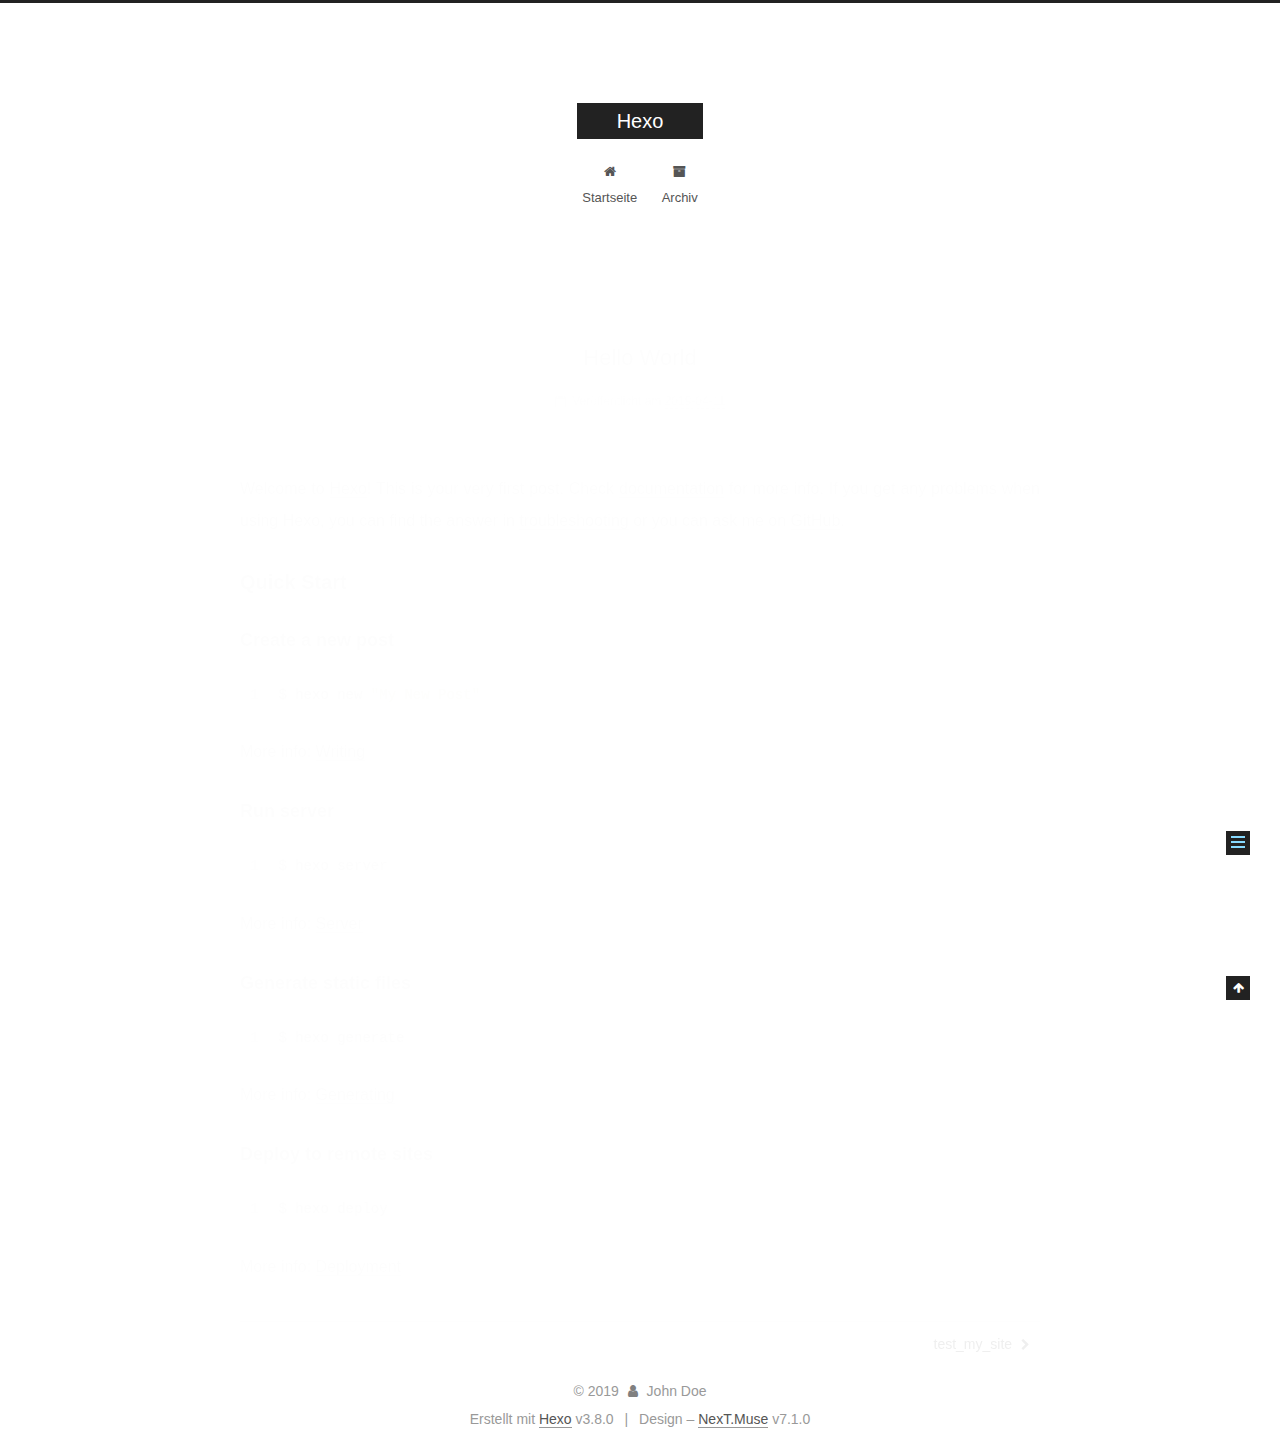
<file: 2019/04/11/hello-world/index.html>
<!DOCTYPE html>












  


<html class="theme-next muse use-motion" lang="zh-Hans">
<head><meta name="generator" content="Hexo 3.8.0">
  <meta charset="UTF-8">
<meta http-equiv="X-UA-Compatible" content="IE=edge">
<meta name="viewport" content="width=device-width, initial-scale=1, maximum-scale=2">
<meta name="theme-color" content="#222">
























<link rel="stylesheet" href="/lib/font-awesome/css/font-awesome.min.css?v=4.6.2">

<link rel="stylesheet" href="/css/main.css?v=7.1.0">


  <link rel="apple-touch-icon" sizes="180x180" href="/images/apple-touch-icon-next.png?v=7.1.0">


  <link rel="icon" type="image/png" sizes="32x32" href="/images/favicon-32x32-next.png?v=7.1.0">


  <link rel="icon" type="image/png" sizes="16x16" href="/images/favicon-16x16-next.png?v=7.1.0">


  <link rel="mask-icon" href="/images/logo.svg?v=7.1.0" color="#222">







<script id="hexo.configurations">
  var NexT = window.NexT || {};
  var CONFIG = {
    root: '/',
    scheme: 'Muse',
    version: '7.1.0',
    sidebar: {"position":"left","display":"post","offset":12,"onmobile":false,"dimmer":false},
    back2top: true,
    back2top_sidebar: false,
    fancybox: false,
    fastclick: false,
    lazyload: false,
    tabs: true,
    motion: {"enable":true,"async":false,"transition":{"post_block":"fadeIn","post_header":"slideDownIn","post_body":"slideDownIn","coll_header":"slideLeftIn","sidebar":"slideUpIn"}},
    algolia: {
      applicationID: '',
      apiKey: '',
      indexName: '',
      hits: {"per_page":10},
      labels: {"input_placeholder":"Search for Posts","hits_empty":"We didn't find any results for the search: ${query}","hits_stats":"${hits} results found in ${time} ms"}
    }
  };
</script>


  




  <meta name="description" content="Welcome to Hexo! This is your very first post. Check documentation for more info. If you get any problems when using Hexo, you can find the answer in troubleshooting or you can ask me on GitHub. Quick">
<meta property="og:type" content="article">
<meta property="og:title" content="Hello World">
<meta property="og:url" content="http://yoursite.com/2019/04/11/hello-world/index.html">
<meta property="og:site_name" content="Hexo">
<meta property="og:description" content="Welcome to Hexo! This is your very first post. Check documentation for more info. If you get any problems when using Hexo, you can find the answer in troubleshooting or you can ask me on GitHub. Quick">
<meta property="og:locale" content="zh-Hans">
<meta property="og:updated_time" content="2019-04-11T08:22:26.885Z">
<meta name="twitter:card" content="summary">
<meta name="twitter:title" content="Hello World">
<meta name="twitter:description" content="Welcome to Hexo! This is your very first post. Check documentation for more info. If you get any problems when using Hexo, you can find the answer in troubleshooting or you can ask me on GitHub. Quick">





  
  
  <link rel="canonical" href="http://yoursite.com/2019/04/11/hello-world/">



<script id="page.configurations">
  CONFIG.page = {
    sidebar: "",
  };
</script>

  <title>Hello World | Hexo</title>
  












  <noscript>
  <style>
  .use-motion .motion-element,
  .use-motion .brand,
  .use-motion .menu-item,
  .sidebar-inner,
  .use-motion .post-block,
  .use-motion .pagination,
  .use-motion .comments,
  .use-motion .post-header,
  .use-motion .post-body,
  .use-motion .collection-title { opacity: initial; }

  .use-motion .logo,
  .use-motion .site-title,
  .use-motion .site-subtitle {
    opacity: initial;
    top: initial;
  }

  .use-motion .logo-line-before i { left: initial; }
  .use-motion .logo-line-after i { right: initial; }
  </style>
</noscript>

</head>

<body itemscope itemtype="http://schema.org/WebPage" lang="zh-Hans">

  
  
    
  

  <div class="container sidebar-position-left page-post-detail">
    <div class="headband"></div>

    <header id="header" class="header" itemscope itemtype="http://schema.org/WPHeader">
      <div class="header-inner"><div class="site-brand-wrapper">
  <div class="site-meta">
    

    <div class="custom-logo-site-title">
      <a href="/" class="brand" rel="start">
        <span class="logo-line-before"><i></i></span>
        <span class="site-title">Hexo</span>
        <span class="logo-line-after"><i></i></span>
      </a>
    </div>
    
    
  </div>

  <div class="site-nav-toggle">
    <button aria-label="Navigationsleiste an/ausschalten">
      <span class="btn-bar"></span>
      <span class="btn-bar"></span>
      <span class="btn-bar"></span>
    </button>
  </div>
</div>



<nav class="site-nav">
  
    <ul id="menu" class="menu">
      
        
        
        
          
          <li class="menu-item menu-item-home">

    
    
    
      
    

    

    <a href="/" rel="section"><i class="menu-item-icon fa fa-fw fa-home"></i> <br>Startseite</a>

  </li>
        
        
        
          
          <li class="menu-item menu-item-archives">

    
    
    
      
    

    

    <a href="/archives/" rel="section"><i class="menu-item-icon fa fa-fw fa-archive"></i> <br>Archiv</a>

  </li>

      
      
    </ul>
  

  
    

  

  
</nav>



  



</div>
    </header>

    


    <main id="main" class="main">
      <div class="main-inner">
        <div class="content-wrap">
          
          <div id="content" class="content">
            

  <div id="posts" class="posts-expand">
    

  

  
  
  

  

  <article class="post post-type-normal" itemscope itemtype="http://schema.org/Article">
  
  
  
  <div class="post-block">
    <link itemprop="mainEntityOfPage" href="http://yoursite.com/2019/04/11/hello-world/">

    <span hidden itemprop="author" itemscope itemtype="http://schema.org/Person">
      <meta itemprop="name" content="John Doe">
      <meta itemprop="description" content>
      <meta itemprop="image" content="/images/avatar.gif">
    </span>

    <span hidden itemprop="publisher" itemscope itemtype="http://schema.org/Organization">
      <meta itemprop="name" content="Hexo">
    </span>

    
      <header class="post-header">

        
        
          <h1 class="post-title" itemprop="name headline">Hello World

              
            
          </h1>
        

        <div class="post-meta">
          <span class="post-time">

            
            
            

            
              <span class="post-meta-item-icon">
                <i class="fa fa-calendar-o"></i>
              </span>
              
                <span class="post-meta-item-text">Veröffentlicht am</span>
              

              
                
              

              <time title="Erstellt: 2019-04-11 16:22:26" itemprop="dateCreated datePublished" datetime="2019-04-11T16:22:26+08:00">2019-04-11</time>
            

            
          </span>

          

          
            
            
          

          
          

          

          

          

        </div>
      </header>
    

    
    
    
    <div class="post-body" itemprop="articleBody">

      
      

      
        <p>Welcome to <a href="https://hexo.io/" target="_blank" rel="noopener">Hexo</a>! This is your very first post. Check <a href="https://hexo.io/docs/" target="_blank" rel="noopener">documentation</a> for more info. If you get any problems when using Hexo, you can find the answer in <a href="https://hexo.io/docs/troubleshooting.html" target="_blank" rel="noopener">troubleshooting</a> or you can ask me on <a href="https://github.com/hexojs/hexo/issues" target="_blank" rel="noopener">GitHub</a>.</p>
<h2 id="Quick-Start"><a href="#Quick-Start" class="headerlink" title="Quick Start"></a>Quick Start</h2><h3 id="Create-a-new-post"><a href="#Create-a-new-post" class="headerlink" title="Create a new post"></a>Create a new post</h3><figure class="highlight bash"><table><tr><td class="gutter"><pre><span class="line">1</span><br></pre></td><td class="code"><pre><span class="line">$ hexo new <span class="string">"My New Post"</span></span><br></pre></td></tr></table></figure>
<p>More info: <a href="https://hexo.io/docs/writing.html" target="_blank" rel="noopener">Writing</a></p>
<h3 id="Run-server"><a href="#Run-server" class="headerlink" title="Run server"></a>Run server</h3><figure class="highlight bash"><table><tr><td class="gutter"><pre><span class="line">1</span><br></pre></td><td class="code"><pre><span class="line">$ hexo server</span><br></pre></td></tr></table></figure>
<p>More info: <a href="https://hexo.io/docs/server.html" target="_blank" rel="noopener">Server</a></p>
<h3 id="Generate-static-files"><a href="#Generate-static-files" class="headerlink" title="Generate static files"></a>Generate static files</h3><figure class="highlight bash"><table><tr><td class="gutter"><pre><span class="line">1</span><br></pre></td><td class="code"><pre><span class="line">$ hexo generate</span><br></pre></td></tr></table></figure>
<p>More info: <a href="https://hexo.io/docs/generating.html" target="_blank" rel="noopener">Generating</a></p>
<h3 id="Deploy-to-remote-sites"><a href="#Deploy-to-remote-sites" class="headerlink" title="Deploy to remote sites"></a>Deploy to remote sites</h3><figure class="highlight bash"><table><tr><td class="gutter"><pre><span class="line">1</span><br></pre></td><td class="code"><pre><span class="line">$ hexo deploy</span><br></pre></td></tr></table></figure>
<p>More info: <a href="https://hexo.io/docs/deployment.html" target="_blank" rel="noopener">Deployment</a></p>

      
    </div>

    

    
    
    

    

    
      
    
    

    

    <footer class="post-footer">
      

      
      
      

      
        <div class="post-nav">
          <div class="post-nav-next post-nav-item">
            
          </div>

          <span class="post-nav-divider"></span>

          <div class="post-nav-prev post-nav-item">
            
              <a href="/2019/04/11/test-my-site/" rel="prev" title="test_my_site">
                test_my_site <i class="fa fa-chevron-right"></i>
              </a>
            
          </div>
        </div>
      

      
      
    </footer>
  </div>
  
  
  
  </article>


  </div>


          </div>
          

  



        </div>
        
          
  
  <div class="sidebar-toggle">
    <div class="sidebar-toggle-line-wrap">
      <span class="sidebar-toggle-line sidebar-toggle-line-first"></span>
      <span class="sidebar-toggle-line sidebar-toggle-line-middle"></span>
      <span class="sidebar-toggle-line sidebar-toggle-line-last"></span>
    </div>
  </div>

  <aside id="sidebar" class="sidebar">
    <div class="sidebar-inner">

      

      
        <ul class="sidebar-nav motion-element">
          <li class="sidebar-nav-toc sidebar-nav-active" data-target="post-toc-wrap">
            Inhaltsverzeichnis
          </li>
          <li class="sidebar-nav-overview" data-target="site-overview-wrap">
            Übersicht
          </li>
        </ul>
      

      <div class="site-overview-wrap sidebar-panel">
        <div class="site-overview">
          <div class="site-author motion-element" itemprop="author" itemscope itemtype="http://schema.org/Person">
            
              <p class="site-author-name" itemprop="name">John Doe</p>
              <div class="site-description motion-element" itemprop="description"></div>
          </div>

          
            <nav class="site-state motion-element">
              
                <div class="site-state-item site-state-posts">
                
                  <a href="/archives/">
                
                    <span class="site-state-item-count">2</span>
                    <span class="site-state-item-name">Artikel</span>
                  </a>
                </div>
              

              

              
            </nav>
          

          

          

          

          

          
          

          
            
          
          

        </div>
      </div>

      
      <!--noindex-->
        <div class="post-toc-wrap motion-element sidebar-panel sidebar-panel-active">
          <div class="post-toc">

            
            
            
            

            
              <div class="post-toc-content"><ol class="nav"><li class="nav-item nav-level-2"><a class="nav-link" href="#Quick-Start"><span class="nav-number">1.</span> <span class="nav-text">Quick Start</span></a><ol class="nav-child"><li class="nav-item nav-level-3"><a class="nav-link" href="#Create-a-new-post"><span class="nav-number">1.1.</span> <span class="nav-text">Create a new post</span></a></li><li class="nav-item nav-level-3"><a class="nav-link" href="#Run-server"><span class="nav-number">1.2.</span> <span class="nav-text">Run server</span></a></li><li class="nav-item nav-level-3"><a class="nav-link" href="#Generate-static-files"><span class="nav-number">1.3.</span> <span class="nav-text">Generate static files</span></a></li><li class="nav-item nav-level-3"><a class="nav-link" href="#Deploy-to-remote-sites"><span class="nav-number">1.4.</span> <span class="nav-text">Deploy to remote sites</span></a></li></ol></li></ol></div>
            

          </div>
        </div>
      <!--/noindex-->
      

      

    </div>
  </aside>
  


        
      </div>
    </main>

    <footer id="footer" class="footer">
      <div class="footer-inner">
        <div class="copyright">&copy; <span itemprop="copyrightYear">2019</span>
  <span class="with-love" id="animate">
    <i class="fa fa-user"></i>
  </span>
  <span class="author" itemprop="copyrightHolder">John Doe</span>

  

  
</div>


  <div class="powered-by">Erstellt mit  <a href="https://hexo.io" class="theme-link" rel="noopener" target="_blank">Hexo</a> v3.8.0</div>



  <span class="post-meta-divider">|</span>



  <div class="theme-info">Design – <a href="https://theme-next.org" class="theme-link" rel="noopener" target="_blank">NexT.Muse</a> v7.1.0</div>




        








        
      </div>
    </footer>

    
      <div class="back-to-top">
        <i class="fa fa-arrow-up"></i>
        
      </div>
    

    

    

    
  </div>

  

<script>
  if (Object.prototype.toString.call(window.Promise) !== '[object Function]') {
    window.Promise = null;
  }
</script>


























  
  <script src="/lib/jquery/index.js?v=2.1.3"></script>

  
  <script src="/lib/velocity/velocity.min.js?v=1.2.1"></script>

  
  <script src="/lib/velocity/velocity.ui.min.js?v=1.2.1"></script>


  


  <script src="/js/utils.js?v=7.1.0"></script>

  <script src="/js/motion.js?v=7.1.0"></script>



  
  


  <script src="/js/schemes/muse.js?v=7.1.0"></script>



  
  <script src="/js/scrollspy.js?v=7.1.0"></script>
<script src="/js/post-details.js?v=7.1.0"></script>



  


  <script src="/js/next-boot.js?v=7.1.0"></script>


  

  

  

  


  


  




  

  

  

  

  

  

  

  

  

  

  

  

  

  

</body>
</html>
</file>
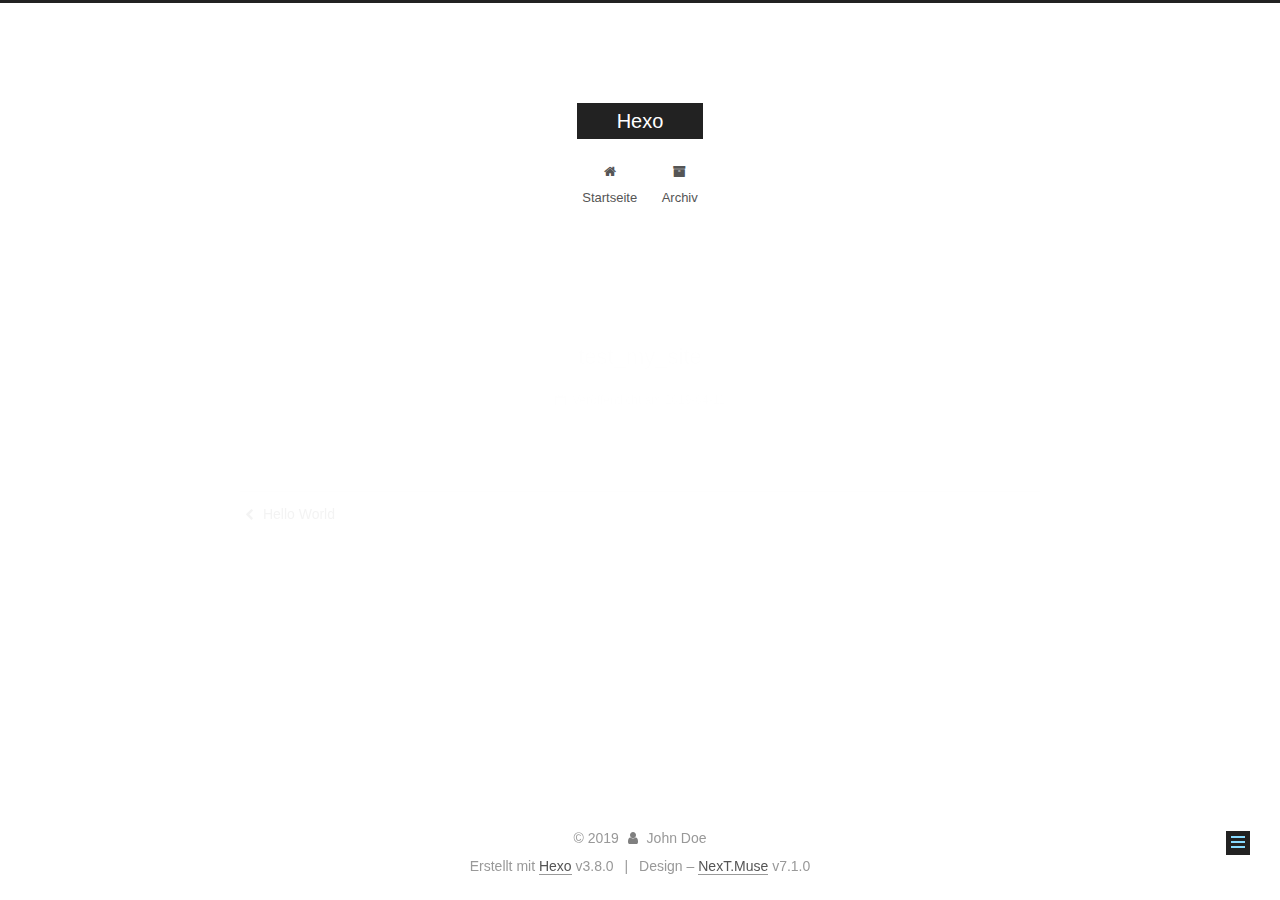
<file: 2019/04/11/test-my-site/index.html>
<!DOCTYPE html>












  


<html class="theme-next muse use-motion" lang="zh-Hans">
<head><meta name="generator" content="Hexo 3.8.0">
  <meta charset="UTF-8">
<meta http-equiv="X-UA-Compatible" content="IE=edge">
<meta name="viewport" content="width=device-width, initial-scale=1, maximum-scale=2">
<meta name="theme-color" content="#222">
























<link rel="stylesheet" href="/lib/font-awesome/css/font-awesome.min.css?v=4.6.2">

<link rel="stylesheet" href="/css/main.css?v=7.1.0">


  <link rel="apple-touch-icon" sizes="180x180" href="/images/apple-touch-icon-next.png?v=7.1.0">


  <link rel="icon" type="image/png" sizes="32x32" href="/images/favicon-32x32-next.png?v=7.1.0">


  <link rel="icon" type="image/png" sizes="16x16" href="/images/favicon-16x16-next.png?v=7.1.0">


  <link rel="mask-icon" href="/images/logo.svg?v=7.1.0" color="#222">







<script id="hexo.configurations">
  var NexT = window.NexT || {};
  var CONFIG = {
    root: '/',
    scheme: 'Muse',
    version: '7.1.0',
    sidebar: {"position":"left","display":"post","offset":12,"onmobile":false,"dimmer":false},
    back2top: true,
    back2top_sidebar: false,
    fancybox: false,
    fastclick: false,
    lazyload: false,
    tabs: true,
    motion: {"enable":true,"async":false,"transition":{"post_block":"fadeIn","post_header":"slideDownIn","post_body":"slideDownIn","coll_header":"slideLeftIn","sidebar":"slideUpIn"}},
    algolia: {
      applicationID: '',
      apiKey: '',
      indexName: '',
      hits: {"per_page":10},
      labels: {"input_placeholder":"Search for Posts","hits_empty":"We didn't find any results for the search: ${query}","hits_stats":"${hits} results found in ${time} ms"}
    }
  };
</script>


  




  <meta property="og:type" content="article">
<meta property="og:title" content="test_my_site">
<meta property="og:url" content="http://yoursite.com/2019/04/11/test-my-site/index.html">
<meta property="og:site_name" content="Hexo">
<meta property="og:locale" content="zh-Hans">
<meta property="og:updated_time" content="2019-04-11T08:24:49.751Z">
<meta name="twitter:card" content="summary">
<meta name="twitter:title" content="test_my_site">





  
  
  <link rel="canonical" href="http://yoursite.com/2019/04/11/test-my-site/">



<script id="page.configurations">
  CONFIG.page = {
    sidebar: "",
  };
</script>

  <title>test_my_site | Hexo</title>
  












  <noscript>
  <style>
  .use-motion .motion-element,
  .use-motion .brand,
  .use-motion .menu-item,
  .sidebar-inner,
  .use-motion .post-block,
  .use-motion .pagination,
  .use-motion .comments,
  .use-motion .post-header,
  .use-motion .post-body,
  .use-motion .collection-title { opacity: initial; }

  .use-motion .logo,
  .use-motion .site-title,
  .use-motion .site-subtitle {
    opacity: initial;
    top: initial;
  }

  .use-motion .logo-line-before i { left: initial; }
  .use-motion .logo-line-after i { right: initial; }
  </style>
</noscript>

</head>

<body itemscope itemtype="http://schema.org/WebPage" lang="zh-Hans">

  
  
    
  

  <div class="container sidebar-position-left page-post-detail">
    <div class="headband"></div>

    <header id="header" class="header" itemscope itemtype="http://schema.org/WPHeader">
      <div class="header-inner"><div class="site-brand-wrapper">
  <div class="site-meta">
    

    <div class="custom-logo-site-title">
      <a href="/" class="brand" rel="start">
        <span class="logo-line-before"><i></i></span>
        <span class="site-title">Hexo</span>
        <span class="logo-line-after"><i></i></span>
      </a>
    </div>
    
    
  </div>

  <div class="site-nav-toggle">
    <button aria-label="Navigationsleiste an/ausschalten">
      <span class="btn-bar"></span>
      <span class="btn-bar"></span>
      <span class="btn-bar"></span>
    </button>
  </div>
</div>



<nav class="site-nav">
  
    <ul id="menu" class="menu">
      
        
        
        
          
          <li class="menu-item menu-item-home">

    
    
    
      
    

    

    <a href="/" rel="section"><i class="menu-item-icon fa fa-fw fa-home"></i> <br>Startseite</a>

  </li>
        
        
        
          
          <li class="menu-item menu-item-archives">

    
    
    
      
    

    

    <a href="/archives/" rel="section"><i class="menu-item-icon fa fa-fw fa-archive"></i> <br>Archiv</a>

  </li>

      
      
    </ul>
  

  
    

  

  
</nav>



  



</div>
    </header>

    


    <main id="main" class="main">
      <div class="main-inner">
        <div class="content-wrap">
          
          <div id="content" class="content">
            

  <div id="posts" class="posts-expand">
    

  

  
  
  

  

  <article class="post post-type-normal" itemscope itemtype="http://schema.org/Article">
  
  
  
  <div class="post-block">
    <link itemprop="mainEntityOfPage" href="http://yoursite.com/2019/04/11/test-my-site/">

    <span hidden itemprop="author" itemscope itemtype="http://schema.org/Person">
      <meta itemprop="name" content="John Doe">
      <meta itemprop="description" content>
      <meta itemprop="image" content="/images/avatar.gif">
    </span>

    <span hidden itemprop="publisher" itemscope itemtype="http://schema.org/Organization">
      <meta itemprop="name" content="Hexo">
    </span>

    
      <header class="post-header">

        
        
          <h1 class="post-title" itemprop="name headline">test_my_site

              
            
          </h1>
        

        <div class="post-meta">
          <span class="post-time">

            
            
            

            
              <span class="post-meta-item-icon">
                <i class="fa fa-calendar-o"></i>
              </span>
              
                <span class="post-meta-item-text">Veröffentlicht am</span>
              

              
                
              

              <time title="Erstellt: 2019-04-11 16:24:49" itemprop="dateCreated datePublished" datetime="2019-04-11T16:24:49+08:00">2019-04-11</time>
            

            
          </span>

          

          
            
            
          

          
          

          

          

          

        </div>
      </header>
    

    
    
    
    <div class="post-body" itemprop="articleBody">

      
      

      
        
      
    </div>

    

    
    
    

    

    
      
    
    

    

    <footer class="post-footer">
      

      
      
      

      
        <div class="post-nav">
          <div class="post-nav-next post-nav-item">
            
              <a href="/2019/04/11/hello-world/" rel="next" title="Hello World">
                <i class="fa fa-chevron-left"></i> Hello World
              </a>
            
          </div>

          <span class="post-nav-divider"></span>

          <div class="post-nav-prev post-nav-item">
            
          </div>
        </div>
      

      
      
    </footer>
  </div>
  
  
  
  </article>


  </div>


          </div>
          

  



        </div>
        
          
  
  <div class="sidebar-toggle">
    <div class="sidebar-toggle-line-wrap">
      <span class="sidebar-toggle-line sidebar-toggle-line-first"></span>
      <span class="sidebar-toggle-line sidebar-toggle-line-middle"></span>
      <span class="sidebar-toggle-line sidebar-toggle-line-last"></span>
    </div>
  </div>

  <aside id="sidebar" class="sidebar">
    <div class="sidebar-inner">

      

      

      <div class="site-overview-wrap sidebar-panel sidebar-panel-active">
        <div class="site-overview">
          <div class="site-author motion-element" itemprop="author" itemscope itemtype="http://schema.org/Person">
            
              <p class="site-author-name" itemprop="name">John Doe</p>
              <div class="site-description motion-element" itemprop="description"></div>
          </div>

          
            <nav class="site-state motion-element">
              
                <div class="site-state-item site-state-posts">
                
                  <a href="/archives/">
                
                    <span class="site-state-item-count">2</span>
                    <span class="site-state-item-name">Artikel</span>
                  </a>
                </div>
              

              

              
            </nav>
          

          

          

          

          

          
          

          
            
          
          

        </div>
      </div>

      

      

    </div>
  </aside>
  


        
      </div>
    </main>

    <footer id="footer" class="footer">
      <div class="footer-inner">
        <div class="copyright">&copy; <span itemprop="copyrightYear">2019</span>
  <span class="with-love" id="animate">
    <i class="fa fa-user"></i>
  </span>
  <span class="author" itemprop="copyrightHolder">John Doe</span>

  

  
</div>


  <div class="powered-by">Erstellt mit  <a href="https://hexo.io" class="theme-link" rel="noopener" target="_blank">Hexo</a> v3.8.0</div>



  <span class="post-meta-divider">|</span>



  <div class="theme-info">Design – <a href="https://theme-next.org" class="theme-link" rel="noopener" target="_blank">NexT.Muse</a> v7.1.0</div>




        








        
      </div>
    </footer>

    
      <div class="back-to-top">
        <i class="fa fa-arrow-up"></i>
        
      </div>
    

    

    

    
  </div>

  

<script>
  if (Object.prototype.toString.call(window.Promise) !== '[object Function]') {
    window.Promise = null;
  }
</script>


























  
  <script src="/lib/jquery/index.js?v=2.1.3"></script>

  
  <script src="/lib/velocity/velocity.min.js?v=1.2.1"></script>

  
  <script src="/lib/velocity/velocity.ui.min.js?v=1.2.1"></script>


  


  <script src="/js/utils.js?v=7.1.0"></script>

  <script src="/js/motion.js?v=7.1.0"></script>



  
  


  <script src="/js/schemes/muse.js?v=7.1.0"></script>



  
  <script src="/js/scrollspy.js?v=7.1.0"></script>
<script src="/js/post-details.js?v=7.1.0"></script>



  


  <script src="/js/next-boot.js?v=7.1.0"></script>


  

  

  

  


  


  




  

  

  

  

  

  

  

  

  

  

  

  

  

  

</body>
</html>
</file>
<file: css/main.css>
/* normalize.css v8.0.1 | MIT License | github.com/necolas/normalize.css */
html {
  line-height: 1.15; /* 1 */
  -webkit-text-size-adjust: 100%; /* 2 */
}
body {
  margin: 0;
}
main {
  display: block;
}
h1 {
  font-size: 2em;
  margin: 0.67em 0;
}
hr {
  box-sizing: content-box; /* 1 */
  height: 0; /* 1 */
  overflow: visible; /* 2 */
}
pre {
  font-family: monospace, monospace; /* 1 */
  font-size: 1em; /* 2 */
}
a {
  background-color: transparent;
}
abbr[title] {
  border-bottom: none; /* 1 */
  text-decoration: underline; /* 2 */
  text-decoration: underline dotted; /* 2 */
}
b,
strong {
  font-weight: bolder;
}
code,
kbd,
samp {
  font-family: monospace, monospace; /* 1 */
  font-size: 1em; /* 2 */
}
small {
  font-size: 80%;
}
sub,
sup {
  font-size: 75%;
  line-height: 0;
  position: relative;
  vertical-align: baseline;
}
sub {
  bottom: -0.25em;
}
sup {
  top: -0.5em;
}
img {
  border-style: none;
}
button,
input,
optgroup,
select,
textarea {
  font-family: inherit; /* 1 */
  font-size: 100%; /* 1 */
  line-height: 1.15; /* 1 */
  margin: 0; /* 2 */
}
button,
input {
/* 1 */
  overflow: visible;
}
button,
select {
/* 1 */
  text-transform: none;
}
button,
[type="button"],
[type="reset"],
[type="submit"] {
  -webkit-appearance: button;
}
button::-moz-focus-inner,
[type="button"]::-moz-focus-inner,
[type="reset"]::-moz-focus-inner,
[type="submit"]::-moz-focus-inner {
  border-style: none;
  padding: 0;
}
button:-moz-focusring,
[type="button"]:-moz-focusring,
[type="reset"]:-moz-focusring,
[type="submit"]:-moz-focusring {
  outline: 1px dotted ButtonText;
}
fieldset {
  padding: 0.35em 0.75em 0.625em;
}
legend {
  box-sizing: border-box; /* 1 */
  color: inherit; /* 2 */
  display: table; /* 1 */
  max-width: 100%; /* 1 */
  padding: 0; /* 3 */
  white-space: normal; /* 1 */
}
progress {
  vertical-align: baseline;
}
textarea {
  overflow: auto;
}
[type="checkbox"],
[type="radio"] {
  box-sizing: border-box; /* 1 */
  padding: 0; /* 2 */
}
[type="number"]::-webkit-inner-spin-button,
[type="number"]::-webkit-outer-spin-button {
  height: auto;
}
[type="search"] {
  -webkit-appearance: textfield; /* 1 */
  outline-offset: -2px; /* 2 */
}
[type="search"]::-webkit-search-decoration {
  -webkit-appearance: none;
}
::-webkit-file-upload-button {
  -webkit-appearance: button; /* 1 */
  font: inherit; /* 2 */
}
details {
  display: block;
}
summary {
  display: list-item;
}
template {
  display: none;
}
[hidden] {
  display: none;
}
::selection {
  background: #262a30;
  color: #fff;
}
body {
  position: relative;
  font-family: 'Lato', "PingFang SC", "Microsoft YaHei", sans-serif;
  font-size: 14px;
  line-height: 2;
  color: #555;
  background: #fff;
}
@media (max-width: 991px) {
  body {
    padding-right: 0 !important;
  }
}
@media (min-width: 1200px) {
  body {
    font-size: 16px;
  }
}
h1,
h2,
h3,
h4,
h5,
h6 {
  margin: 20px 0 15px;
  padding: 0;
  font-weight: bold;
  line-height: 1.5;
  font-family: 'Lato', "PingFang SC", "Microsoft YaHei", sans-serif;
}
h1 {
  font-size: 22px;
}
h1 code {
  font-size: 1em;
}
@media (max-width: 767px) {
  h1 {
    font-size: 18px;
  }
  h1 code {
    font-size: 1em;
  }
}
h2 {
  font-size: 20px;
}
h2 code {
  font-size: 1em;
}
@media (max-width: 767px) {
  h2 {
    font-size: 16px;
  }
  h2 code {
    font-size: 1em;
  }
}
h3 {
  font-size: 18px;
}
h3 code {
  font-size: 1em;
}
@media (max-width: 767px) {
  h3 {
    font-size: 14px;
  }
  h3 code {
    font-size: 1em;
  }
}
h4 {
  font-size: 16px;
}
h4 code {
  font-size: 1em;
}
@media (max-width: 767px) {
  h4 {
    font-size: 12px;
  }
  h4 code {
    font-size: 1em;
  }
}
h5 {
  font-size: 14px;
}
h5 code {
  font-size: 1em;
}
@media (max-width: 767px) {
  h5 {
    font-size: 10px;
  }
  h5 code {
    font-size: 1em;
  }
}
h6 {
  font-size: 12px;
}
h6 code {
  font-size: 1em;
}
@media (max-width: 767px) {
  h6 {
    font-size: 8px;
  }
  h6 code {
    font-size: 1em;
  }
}
p {
  margin: 0 0 20px 0;
}
a,
span.exturl {
  overflow-wrap: break-word;
  word-wrap: break-word;
  background-color: transparent;
  color: #555;
  text-decoration: none;
  outline: none;
  border-bottom: 1px solid #999;
  cursor: pointer;
}
a:hover,
span.exturl:hover {
  color: #222;
  border-bottom-color: #222;
}
video {
  max-width: 100%;
  display: block;
  margin-left: auto;
  margin-right: auto;
}
img {
  display: block;
  margin: auto;
  max-width: 100%;
  height: auto;
}
hr {
  margin: 40px 0;
  height: 3px;
  border: none;
  background-color: #ddd;
  background-image: repeating-linear-gradient(-45deg, #fff, #fff 4px, transparent 4px, transparent 8px);
}
blockquote {
  margin: 0;
  padding: 0 15px;
  color: #666;
  border-left: 4px solid #ddd;
}
blockquote cite::before {
  content: "-";
  padding: 0 5px;
}
dt {
  font-weight: 700;
}
dd {
  margin: 0;
  padding: 0;
}
kbd {
  border: 1px solid #ccc;
  border-radius: 0.2em;
  box-shadow: 0.1em 0.1em 0.2em rgba(0,0,0,0.1);
  background-color: #f9f9f9;
  font-family: inherit;
  background-image: linear-gradient(top, #eee, #fff, #eee);
  padding: 0.1em 0.3em;
  white-space: nowrap;
}
.text-left {
  text-align: left;
}
.text-center {
  text-align: center;
}
.text-right {
  text-align: right;
}
.text-justify {
  text-align: justify;
}
.text-nowrap {
  white-space: nowrap;
}
.text-lowercase {
  text-transform: lowercase;
}
.text-uppercase {
  text-transform: uppercase;
}
.text-capitalize {
  text-transform: capitalize;
}
.center-block {
  display: block;
  margin-left: auto;
  margin-right: auto;
}
.clearfix:before,
.clearfix:after {
  content: " ";
  display: table;
}
.clearfix:after {
  clear: both;
}
.pullquote {
  width: 45%;
}
.pullquote.left {
  float: left;
  margin-left: 5px;
  margin-right: 10px;
}
.pullquote.right {
  float: right;
  margin-left: 10px;
  margin-right: 5px;
}
.affix {
  position: fixed;
}
.translation {
  margin-top: -20px;
  font-size: 14px;
  color: #999;
}
.scrollbar-measure {
  width: 100px;
  height: 100px;
  overflow: scroll;
  position: absolute;
  top: -9999px;
}
.use-motion .motion-element {
  opacity: 0;
}
.table-container {
  margin: 20px 0;
  overflow: auto;
  -webkit-overflow-scrolling: touch;
}
.highlight .table-container {
  margin: 0px;
}
table {
  width: 100%;
  border-collapse: collapse;
  border-spacing: 0;
  font-size: 14px;
}
table > tbody > tr:nth-of-type(odd) {
  background-color: #f9f9f9;
}
table > tbody > tr:hover {
  background-color: #f5f5f5;
}
caption,
th,
td {
  padding: 8px;
  text-align: left;
  vertical-align: middle;
  font-weight: normal;
}
th,
td {
  border: 1px solid #ddd;
  border-bottom: 3px solid #ddd;
}
th {
  padding-bottom: 10px;
  font-weight: 700;
}
td {
  border-bottom-width: 1px;
}
html,
body {
  height: 100%;
}
.container {
  position: relative;
}
.header-inner {
  margin: 0 auto;
  padding: 100px 0 70px;
  width: 700px;
}
@media (min-width: 1200px) {
  .container .header-inner {
    width: 800px;
  }
}
@media (min-width: 1600px) {
  .container .header-inner {
    width: 900px;
  }
}
.main-inner {
  margin: 0 auto;
  width: 700px;
}
@media (min-width: 1200px) {
  .container .main-inner {
    width: 800px;
  }
}
@media (min-width: 1600px) {
  .container .main-inner {
    width: 900px;
  }
}
.footer {
  padding: 20px 0;
}
.footer-inner {
  box-sizing: border-box;
  margin: 0px auto;
  width: 700px;
}
@media (min-width: 1200px) {
  .container .footer-inner {
    width: 800px;
  }
}
@media (min-width: 1600px) {
  .container .footer-inner {
    width: 900px;
  }
}
pre,
.highlight {
  overflow: auto;
  margin: 20px 0;
  padding: 0;
  font-size: 14px;
  color: #4d4d4c;
  background: #f7f7f7;
  line-height: 1.6;
}
pre,
code {
  font-family: consolas, Menlo, "PingFang SC", "Microsoft YaHei", monospace;
}
code {
  overflow-wrap: break-word;
  word-wrap: break-word;
  padding: 2px 4px;
  color: #555;
  background: #eee;
  border-radius: 3px;
  font-size: 14px;
}
pre {
  padding: 10px;
}
pre code {
  padding: 0;
  color: #4d4d4c;
  background: none;
  text-shadow: none;
}
.highlight {
  border-radius: 1px;
}
.highlight pre {
  border: none;
  margin: 0;
  padding: 10px 0;
}
.highlight table {
  margin: 0;
  width: auto;
  border: none;
}
.highlight td {
  border: none;
  padding: 0;
}
.highlight figcaption {
  font-size: 1em;
  color: #4d4d4c;
  line-height: 1em;
  margin-bottom: 1em;
  margin: 0em;
  padding: 0.5em;
  background: #eee;
  border-bottom: 1px solid #e9e9e9;
}
.highlight figcaption:before,
.highlight figcaption:after {
  content: " ";
  display: table;
}
.highlight figcaption:after {
  clear: both;
}
.highlight figcaption a {
  float: right;
  color: #4d4d4c;
}
.highlight figcaption a:hover {
  border-bottom-color: #4d4d4c;
}
.highlight .gutter pre {
  padding-left: 10px;
  padding-right: 10px;
  color: #869194;
  text-align: right;
  background-color: #eff2f3;
}
.highlight .code pre {
  width: 100%;
  padding-left: 10px;
  padding-right: 10px;
  background-color: #f7f7f7;
}
.highlight .line {
  height: 20px;
}
.gutter {
  -webkit-user-select: none;
  -moz-user-select: none;
  -ms-user-select: none;
  user-select: none;
}
.gist table {
  width: auto;
}
.gist table td {
  border: none;
}
pre .deletion {
  background: #fdd;
}
pre .addition {
  background: #dfd;
}
pre .meta {
  color: #8959a8;
}
pre .comment {
  color: #8e908c;
}
pre .variable,
pre .attribute,
pre .tag,
pre .name,
pre .regexp,
pre .ruby .constant,
pre .xml .tag .title,
pre .xml .pi,
pre .xml .doctype,
pre .html .doctype,
pre .css .id,
pre .css .class,
pre .css .pseudo {
  color: #c82829;
}
pre .number,
pre .preprocessor,
pre .built_in,
pre .builtin-name,
pre .literal,
pre .params,
pre .constant,
pre .command {
  color: #f5871f;
}
pre .ruby .class .title,
pre .css .rules .attribute,
pre .string,
pre .symbol,
pre .value,
pre .inheritance,
pre .header,
pre .ruby .symbol,
pre .xml .cdata,
pre .special,
pre .formula {
  color: #718c00;
}
pre .title,
pre .css .hexcolor {
  color: #3e999f;
}
pre .function,
pre .python .decorator,
pre .python .title,
pre .ruby .function .title,
pre .ruby .title .keyword,
pre .perl .sub,
pre .javascript .title,
pre .coffeescript .title {
  color: #4271ae;
}
pre .keyword,
pre .javascript .function {
  color: #8959a8;
}
.posts-expand .post-body img.full-image {
  border: none;
}
.blockquote-center,
.page-home .post-type-quote blockquote,
.page-post-detail .post-type-quote blockquote {
  position: relative;
  margin: 40px 0;
  padding: 0;
  border-left: none;
  text-align: center;
}
.blockquote-center::before,
.page-home .post-type-quote blockquote::before,
.page-post-detail .post-type-quote blockquote::before,
.blockquote-center::after,
.page-home .post-type-quote blockquote::after,
.page-post-detail .post-type-quote blockquote::after {
  position: absolute;
  content: ' ';
  display: block;
  width: 100%;
  height: 24px;
  opacity: 0.2;
  background-repeat: no-repeat;
  background-position: 0 -6px;
  background-size: 22px 22px;
}
.blockquote-center::before,
.page-home .post-type-quote blockquote::before,
.page-post-detail .post-type-quote blockquote::before {
  top: -20px;
  background-image: url("../images/quote-l.svg");
  border-top: 1px solid #ccc;
}
.blockquote-center::after,
.page-home .post-type-quote blockquote::after,
.page-post-detail .post-type-quote blockquote::after {
  bottom: -20px;
  background-image: url("../images/quote-r.svg");
  border-bottom: 1px solid #ccc;
  background-position: 100% 8px;
}
.blockquote-center p,
.page-home .post-type-quote blockquote p,
.page-post-detail .post-type-quote blockquote p,
.blockquote-center div,
.page-home .post-type-quote blockquote div,
.page-post-detail .post-type-quote blockquote div {
  text-align: center;
}
.post .post-body .group-picture img {
  box-sizing: border-box;
  padding: 0 3px;
  border: none;
}
.post .group-picture-row {
  overflow: hidden;
  margin-top: 6px;
}
.post .group-picture-row:first-child {
  margin-top: 0;
}
.post .group-picture-column {
  float: left;
}
.page-post-detail .post-body .group-picture-column {
  float: none;
  margin-top: 10px;
  width: auto !important;
}
.page-post-detail .post-body .group-picture-column img {
  margin: 0 auto;
}
.page-archive .group-picture-container {
  overflow: hidden;
}
.page-archive .group-picture-row {
  float: left;
}
.page-archive .group-picture-row:first-child {
  margin-top: 6px;
}
.page-archive .group-picture-column {
  max-width: 150px;
  max-height: 150px;
}
.post-body .label {
  display: inline;
  padding: 0 2px;
}
.post-body .label.default {
  background-color: #f0f0f0;
}
.post-body .label.primary {
  background-color: #efe6f7;
}
.post-body .label.info {
  background-color: #e5f2f8;
}
.post-body .label.success {
  background-color: #e7f4e9;
}
.post-body .label.warning {
  background-color: #fcf6e1;
}
.post-body .label.danger {
  background-color: #fae8eb;
}
.post-body .note {
  position: relative;
  padding: 15px;
  margin-bottom: 20px;
  border: 1px solid #eee;
  border-left-width: 5px;
  border-radius: 3px;
}
.post-body .note h2,
.post-body .note h3,
.post-body .note h4,
.post-body .note h5,
.post-body .note h6 {
  margin-top: 0;
  margin-bottom: 0;
  border-bottom: initial;
  padding-top: 0 !important;
}
.post-body .note p:first-child,
.post-body .note ul:first-child,
.post-body .note ol:first-child,
.post-body .note table:first-child,
.post-body .note pre:first-child,
.post-body .note blockquote:first-child {
  margin-top: 0;
}
.post-body .note p:last-child,
.post-body .note ul:last-child,
.post-body .note ol:last-child,
.post-body .note table:last-child,
.post-body .note pre:last-child,
.post-body .note blockquote:last-child {
  margin-bottom: 0;
}
.post-body .note.default {
  border-left-color: #777;
}
.post-body .note.default h2,
.post-body .note.default h3,
.post-body .note.default h4,
.post-body .note.default h5,
.post-body .note.default h6 {
  color: #777;
}
.post-body .note.primary {
  border-left-color: #6f42c1;
}
.post-body .note.primary h2,
.post-body .note.primary h3,
.post-body .note.primary h4,
.post-body .note.primary h5,
.post-body .note.primary h6 {
  color: #6f42c1;
}
.post-body .note.info {
  border-left-color: #428bca;
}
.post-body .note.info h2,
.post-body .note.info h3,
.post-body .note.info h4,
.post-body .note.info h5,
.post-body .note.info h6 {
  color: #428bca;
}
.post-body .note.success {
  border-left-color: #5cb85c;
}
.post-body .note.success h2,
.post-body .note.success h3,
.post-body .note.success h4,
.post-body .note.success h5,
.post-body .note.success h6 {
  color: #5cb85c;
}
.post-body .note.warning {
  border-left-color: #f0ad4e;
}
.post-body .note.warning h2,
.post-body .note.warning h3,
.post-body .note.warning h4,
.post-body .note.warning h5,
.post-body .note.warning h6 {
  color: #f0ad4e;
}
.post-body .note.danger {
  border-left-color: #d9534f;
}
.post-body .note.danger h2,
.post-body .note.danger h3,
.post-body .note.danger h4,
.post-body .note.danger h5,
.post-body .note.danger h6 {
  color: #d9534f;
}
.post-body .tabs {
  position: relative;
  display: block;
  margin-bottom: 20px;
  padding-top: 10px;
}
.post-body .tabs ul.nav-tabs {
  margin: 0;
  padding: 0;
  display: flex;
  margin-bottom: -1px;
}
@media (max-width: 413px) {
  .post-body .tabs ul.nav-tabs {
    display: block;
    margin-bottom: 5px;
  }
}
.post-body .tabs ul.nav-tabs li.tab {
  list-style-type: none !important;
  margin: 0 0.25em 0 0;
  border-top: 3px solid transparent;
  border-left: 1px solid transparent;
  border-right: 1px solid transparent;
}
@media (max-width: 413px) {
  .post-body .tabs ul.nav-tabs li.tab {
    margin: initial;
    border-top: 1px solid transparent;
    border-left: 3px solid transparent;
    border-right: 1px solid transparent;
    border-bottom: 1px solid transparent;
  }
}
.post-body .tabs ul.nav-tabs li.tab a {
  outline: 0;
  border-bottom: initial;
  display: block;
  line-height: 1.8em;
  padding: 0.25em 0.75em;
  transition-duration: 0.2s;
  transition-timing-function: ease-out;
  transition-delay: 0s;
}
.post-body .tabs ul.nav-tabs li.tab a i {
  width: 1.285714285714286em;
}
.post-body .tabs ul.nav-tabs li.tab.active {
  border-top: 3px solid #fc6423;
  border-left: 1px solid #ddd;
  border-right: 1px solid #ddd;
  background-color: #fff;
}
@media (max-width: 413px) {
  .post-body .tabs ul.nav-tabs li.tab.active {
    border-top: 1px solid #ddd;
    border-left: 3px solid #fc6423;
    border-right: 1px solid #ddd;
    border-bottom: 1px solid #ddd;
  }
}
.post-body .tabs ul.nav-tabs li.tab.active a {
  cursor: default;
  color: #555;
}
.post-body .tabs .tab-content {
  background-color: #fff;
}
.post-body .tabs .tab-content .tab-pane {
  border: 1px solid #ddd;
  padding: 20px 20px 0 20px;
}
.post-body .tabs .tab-content .tab-pane:not(.active) {
  display: none;
}
.post-body .tabs .tab-content .tab-pane.active {
  display: block;
}
.btn {
  display: inline-block;
  padding: 0 20px;
  font-size: 14px;
  color: #fff;
  background: #222;
  border: 2px solid #222;
  text-decoration: none;
  border-radius: 0;
  transition-property: background-color;
  transition-duration: 0.2s;
  transition-timing-function: ease-in-out;
  transition-delay: 0s;
  line-height: 2;
}
.btn:hover {
  border-color: #222;
  color: #222;
  background: #fff;
}
.btn +.btn {
  margin: 0 0 8px 8px;
}
.btn .fa-fw {
  width: 1.285714285714286em;
  text-align: left;
}
.btn-bar {
  display: block;
  width: 22px;
  height: 2px;
  background: #555;
  border-radius: 1px;
}
.btn-bar+.btn-bar {
  margin-top: 4px;
}
.pagination {
  margin: 120px 0 40px;
  text-align: center;
  border-top: 1px solid #eee;
}
.page-number-basic,
.pagination .prev,
.pagination .next,
.pagination .page-number,
.pagination .space {
  display: inline-block;
  position: relative;
  top: -1px;
  margin: 0 10px;
  padding: 0 11px;
}
@media (max-width: 767px) {
  .page-number-basic,
  .pagination .prev,
  .pagination .next,
  .pagination .page-number,
  .pagination .space {
    margin: 0 5px;
  }
}
.pagination .prev,
.pagination .next,
.pagination .page-number {
  border-bottom: 0;
  border-top: 1px solid #eee;
  transition-property: border-color;
  transition-duration: 0.2s;
  transition-timing-function: ease-in-out;
  transition-delay: 0s;
}
.pagination .prev:hover,
.pagination .next:hover,
.pagination .page-number:hover {
  border-top-color: #222;
}
.pagination .space {
  padding: 0;
  margin: 0;
}
.pagination .prev {
  margin-left: 0;
}
.pagination .next {
  margin-right: 0;
}
.pagination .page-number.current {
  color: #fff;
  background: #ccc;
  border-top-color: #ccc;
}
@media (max-width: 767px) {
  .pagination {
    border-top: none;
  }
  .pagination .prev,
  .pagination .next,
  .pagination .page-number {
    margin-bottom: 10px;
    border-top: 0;
    border-bottom: 1px solid #eee;
    padding: 0 10px;
  }
  .pagination .prev:hover,
  .pagination .next:hover,
  .pagination .page-number:hover {
    border-bottom-color: #222;
  }
}
.comments {
  margin: 60px 20px 0;
}
.back-to-top {
  box-sizing: border-box;
  position: fixed;
  bottom: -100px;
  right: 30px;
  z-index: 1050;
  padding: 0 6px;
  width: 24px;
  background: #222;
  font-size: 12px;
  opacity: 1;
  color: #fff;
  cursor: pointer;
  text-align: center;
  transition-property: bottom;
  transition-duration: 0.2s;
  transition-timing-function: ease-in-out;
  transition-delay: 0s;
}
.back-to-top.back-to-top-on {
  bottom: 19px;
}
@media (max-width: 991px) {
  .back-to-top {
    opacity: 0.8;
    right: 20px;
  }
}
.header {
  background: transparent;
}
.header-inner {
  position: relative;
}
.headband {
  height: 3px;
  background: #222;
}
.site-meta {
  margin: 0;
  text-align: center;
}
@media (max-width: 767px) {
  .site-meta {
    text-align: center;
  }
}
.brand {
  position: relative;
  display: inline-block;
  padding: 0 40px;
  color: #fff;
  background: #222;
  border-bottom: none;
}
.brand:hover {
  color: #fff;
}
.logo {
  display: inline-block;
  margin-right: 5px;
  line-height: 36px;
  vertical-align: top;
}
.site-title {
  display: inline-block;
  vertical-align: top;
  line-height: 36px;
  font-size: 20px;
  font-weight: normal;
  font-family: 'Lato', "PingFang SC", "Microsoft YaHei", sans-serif;
}
.site-subtitle {
  margin-top: 10px;
  font-size: 13px;
  color: #999;
}
.use-motion .brand {
  opacity: 0;
}
.use-motion .logo,
.use-motion .site-title,
.use-motion .site-subtitle,
.use-motion .custom-logo-image {
  opacity: 0;
  position: relative;
  top: -10px;
}
.site-nav-toggle {
  display: none;
  position: absolute;
  top: 10px;
  left: 10px;
}
@media (max-width: 767px) {
  .site-nav-toggle {
    display: block;
  }
}
.site-nav-toggle button {
  margin-top: 2px;
  padding: 9px 10px;
  background: transparent;
  border: none;
}
@media (max-width: 767px) {
  .site-nav {
    display: none;
    margin: 0 -10px;
    padding: 0 10px;
    clear: both;
    border-top: 1px solid #ddd;
  }
}
@media (min-width: 768px) and (max-width: 991px) {
  .site-nav {
    display: block !important;
  }
}
@media (min-width: 992px) {
  .site-nav {
    display: block !important;
  }
}
.menu {
  margin-top: 20px;
  padding-left: 0;
  text-align: center;
}
.menu .menu-item {
  display: inline-block;
  margin: 0 10px;
  list-style: none;
}
@media (max-width: 767px) {
  .menu .menu-item {
    margin-top: 10px;
  }
}
.menu .menu-item a,
.menu .menu-item span.exturl {
  display: block;
  font-size: 13px;
  line-height: inherit;
  border-bottom: 1px solid transparent;
  transition-property: border-color;
  transition-duration: 0.2s;
  transition-timing-function: ease-in-out;
  transition-delay: 0s;
}
.menu .menu-item a:hover,
.menu .menu-item span.exturl:hover {
  border-bottom-color: #222;
}
.menu .menu-item .fa {
  margin-right: 5px;
}
.use-motion .menu-item {
  opacity: 0;
}
.post-body {
  overflow-wrap: break-word;
  word-wrap: break-word;
  font-family: 'Lato', "PingFang SC", "Microsoft YaHei", sans-serif;
}
.post-body span.exturl .fa {
  font-size: 14px;
  margin-left: 4px;
}
.post-body .fancybox img {
  display: block !important;
  margin: 0 auto;
  cursor: pointer;
  cursor: zoom-in;
}
.post-body .image-caption,
.post-body .figure .caption {
  margin: -20px auto 15px;
  text-align: center;
  font-size: 14px;
  color: #999;
  font-weight: bold;
  line-height: 1;
}
.post-sticky-flag {
  display: inline-block;
  font-size: 16px;
  transform: rotate(30deg);
}
.use-motion .post-block,
.use-motion .pagination,
.use-motion .comments {
  opacity: 0;
}
.use-motion .post-header {
  opacity: 0;
}
.use-motion .post-body {
  opacity: 0;
}
.use-motion .collection-title {
  opacity: 0;
}
.posts-expand {
  padding-top: 40px;
}
@media (max-width: 767px) {
  .posts-expand {
    margin: 0 20px;
  }
  .post-body pre .gutter pre {
    padding-right: 10px;
  }
  .post-body .highlight {
    margin-left: 0px;
    margin-right: 0px;
    padding: 0;
  }
  .post-body .highlight .gutter pre {
    padding-right: 10px;
  }
}
@media (min-width: 992px) {
  .posts-expand .post-body {
    text-align: justify;
  }
}
@media (max-width: 991px) {
  .posts-expand .post-body {
    text-align: justify;
  }
}
.posts-expand .post-body h2,
.posts-expand .post-body h3,
.posts-expand .post-body h4,
.posts-expand .post-body h5,
.posts-expand .post-body h6 {
  padding-top: 10px;
}
.posts-expand .post-body h2 .header-anchor,
.posts-expand .post-body h3 .header-anchor,
.posts-expand .post-body h4 .header-anchor,
.posts-expand .post-body h5 .header-anchor,
.posts-expand .post-body h6 .header-anchor {
  float: right;
  margin-left: 10px;
  color: #ccc;
  border-bottom-style: none;
  visibility: hidden;
}
.posts-expand .post-body h2 .header-anchor:hover,
.posts-expand .post-body h3 .header-anchor:hover,
.posts-expand .post-body h4 .header-anchor:hover,
.posts-expand .post-body h5 .header-anchor:hover,
.posts-expand .post-body h6 .header-anchor:hover {
  color: inherit;
}
.posts-expand .post-body h2:hover .header-anchor,
.posts-expand .post-body h3:hover .header-anchor,
.posts-expand .post-body h4:hover .header-anchor,
.posts-expand .post-body h5:hover .header-anchor,
.posts-expand .post-body h6:hover .header-anchor {
  visibility: visible;
}
.posts-expand .post-body img {
  box-sizing: border-box;
  margin: 0 auto 25px;
  padding: 3px;
  border: 1px solid #ddd;
}
@media (max-width: 767px) {
  .posts-collapse {
    margin: 0 20px;
  }
  .posts-collapse .post-title,
  .posts-collapse .post-meta {
    display: block;
    width: auto;
    text-align: left;
  }
}
.posts-collapse {
  position: relative;
  z-index: 1010;
  margin-left: 55px;
}
.posts-collapse::after {
  content: " ";
  position: absolute;
  top: 20px;
  left: 0;
  margin-left: -2px;
  width: 4px;
  height: 100%;
  background: #f5f5f5;
  z-index: -1;
}
@media (max-width: 767px) {
  .posts-collapse {
    margin: 0 20px;
  }
}
.posts-collapse .collection-title {
  position: relative;
  margin: 60px 0;
}
.posts-collapse .collection-title h1,
.posts-collapse .collection-title h2 {
  margin-left: 20px;
}
.posts-collapse .collection-title small {
  color: #bbb;
  margin-left: 5px;
}
.posts-collapse .collection-title::before {
  content: " ";
  position: absolute;
  left: 0;
  top: 50%;
  margin-left: -4px;
  margin-top: -4px;
  width: 8px;
  height: 8px;
  background: #bbb;
  border-radius: 50%;
}
.posts-collapse .post {
  margin: 30px 0;
}
.posts-collapse .post-header {
  position: relative;
  transition-duration: 0.2s;
  transition-timing-function: ease-in-out;
  transition-delay: 0s;
  transition-property: border;
  border-bottom: 1px dashed #ccc;
}
.posts-collapse .post-header::before {
  content: " ";
  position: absolute;
  left: 0;
  top: 12px;
  width: 6px;
  height: 6px;
  margin-left: -4px;
  background: #bbb;
  border-radius: 50%;
  border: 1px solid #fff;
  transition-duration: 0.2s;
  transition-timing-function: ease-in-out;
  transition-delay: 0s;
  transition-property: background;
}
.posts-collapse .post-header:hover {
  border-bottom-color: #666;
}
.posts-collapse .post-header:hover::before {
  background: #222;
}
.posts-collapse .post-meta {
  position: absolute;
  font-size: 12px;
  left: 20px;
  top: 5px;
}
.posts-collapse .post-comments-count {
  display: none;
}
.posts-collapse .post-title {
  margin-left: 60px;
  font-size: 16px;
  font-weight: normal;
  line-height: inherit;
}
.posts-collapse .post-title::after {
  margin-left: 3px;
  opacity: 0.6;
}
.posts-collapse .post-title a,
.posts-collapse .post-title span.exturl {
  color: #666;
  border-bottom: none;
}
.page-home .post-type-quote .post-header,
.page-post-detail .post-type-quote .post-header,
.page-home .post-type-quote .post-tags,
.page-post-detail .post-type-quote .post-tags {
  display: none;
}
.posts-expand .post-title {
  overflow-wrap: break-word;
  word-wrap: break-word;
  text-align: center;
  font-weight: 400;
}
.posts-expand .post-title-link {
  display: inline-block;
  position: relative;
  color: #555;
  border-bottom: none;
  line-height: 1.2;
  vertical-align: top;
}
.posts-expand .post-title-link::before {
  content: "";
  position: absolute;
  width: 100%;
  height: 2px;
  bottom: 0;
  left: 0;
  background-color: #000;
  visibility: hidden;
  transform: scaleX(0);
  transition-duration: 0.2s;
  transition-timing-function: ease-in-out;
  transition-delay: 0s;
}
.posts-expand .post-title-link:hover::before {
  visibility: visible;
  transform: scaleX(1);
}
.posts-expand .post-title-link .fa {
  font-size: 20px;
  margin-left: 5px;
}
.posts-expand .post-meta {
  margin: 3px 0 60px 0;
  color: #999;
  font-family: 'Lato', "PingFang SC", "Microsoft YaHei", sans-serif;
  font-size: 12px;
  text-align: center;
}
.posts-expand .post-meta .post-category-list {
  display: inline-block;
  margin: 0;
  padding: 3px;
}
.posts-expand .post-meta .post-category-list-link {
  color: #999;
}
.posts-expand .post-meta .post-description {
  font-size: 14px;
  margin-top: 2px;
}
.posts-expand .post-meta time {
  border-bottom: 1px dashed #999;
  cursor: help;
}
.post-meta-divider {
  margin: 0 0.5em;
}
.post-meta-item-icon {
  margin-right: 3px;
}
@media (min-width: 768px) and (max-width: 991px) {
  .post-meta-item-icon {
    display: inline-block;
  }
}
@media (max-width: 767px) {
  .post-meta-item-icon {
    display: inline-block;
  }
}
@media (min-width: 768px) and (max-width: 991px) {
  .post-meta-item-text {
    display: none;
  }
}
@media (max-width: 767px) {
  .post-meta-item-text {
    display: none;
  }
}
.post-button {
  margin-top: 40px;
}
.posts-expand .post-tags {
  margin-top: 40px;
  text-align: center;
}
.posts-expand .post-tags a {
  display: inline-block;
  margin-right: 10px;
  font-size: 13px;
}
.post-nav {
  display: table;
  margin-top: 15px;
  width: 100%;
  border-top: 1px solid #eee;
}
.post-nav-divider {
  display: table-cell;
  width: 10%;
}
.post-nav-item {
  display: table-cell;
  padding: 10px 0 0 0;
  width: 45%;
  vertical-align: top;
}
.post-nav-item a {
  position: relative;
  display: block;
  line-height: 25px;
  font-size: 14px;
  color: #555;
  border-bottom: none;
}
.post-nav-item a:hover {
  color: #222;
  border-bottom: none;
}
.post-nav-item a:active {
  top: 2px;
}
.post-nav-item .fa {
  font-size: 12px;
  margin-right: 5px;
}
.post-nav-next a {
  padding-left: 5px;
}
.post-nav-prev {
  text-align: right;
}
.post-nav-prev a {
  padding-right: 5px;
}
.post-nav-prev .fa {
  margin-left: 5px;
}
.posts-expand .post-eof {
  margin: 80px auto 60px;
  width: 8%;
  height: 1px;
  background: #ccc;
  text-align: center;
}
.post:last-child .post-eof {
  display: none;
}
.post-gallery {
  display: table;
  table-layout: fixed;
  width: 100%;
  border-collapse: separate;
}
.post-gallery-row {
  display: table-row;
}
.post-gallery .post-gallery-img {
  display: table-cell;
  text-align: center;
  vertical-align: middle;
  border: none;
}
.post-gallery .post-gallery-img img {
  max-width: 100%;
  max-height: 100%;
  border: none;
}
.fancybox-close,
.fancybox-close:hover {
  border: none;
}
.rtl.post-body p,
.rtl.post-body a,
.rtl.post-body h1,
.rtl.post-body h2,
.rtl.post-body h3,
.rtl.post-body h4,
.rtl.post-body h5,
.rtl.post-body h6,
.rtl.post-body li,
.rtl.post-body ul,
.rtl.post-body ol {
  direction: rtl;
  font-family: UKIJ Ekran;
}
.rtl.post-title {
  font-family: UKIJ Ekran;
}
.sidebar {
  position: fixed;
  right: 0;
  top: 0;
  bottom: 0;
  width: 0;
  z-index: 1040;
  box-shadow: inset 0 2px 6px #000;
  background: #222;
}
.sidebar a,
.sidebar span.exturl {
  color: #999;
  border-bottom-color: #555;
}
.sidebar a:hover,
.sidebar span.exturl:hover {
  color: #eee;
  border-bottom-color: #eee;
}
@media (max-width: 991px) {
  .sidebar {
    display: none;
  }
}
.sidebar-inner {
  position: relative;
  padding: 20px 10px;
  color: #999;
  text-align: center;
}
.site-overview-wrap {
  overflow: hidden;
}
.site-overview {
  overflow-y: auto;
  overflow-x: hidden;
}
.cc-license {
  margin-top: 10px;
  text-align: center;
}
.cc-license .cc-opacity {
  opacity: 0.7;
  border-bottom: none;
}
.cc-license .cc-opacity:hover {
  opacity: 0.9;
}
.cc-license img {
  display: inline-block;
}
.sidebar-toggle {
  position: fixed;
  right: 30px;
  bottom: 45px;
  width: 14px;
  height: 14px;
  padding: 5px;
  background: #222;
  line-height: 0;
  z-index: 1050;
  cursor: pointer;
}
@media (max-width: 991px) {
  .sidebar-toggle {
    opacity: 0.8;
    right: 20px;
    display: none;
  }
}
.sidebar-toggle-line {
  position: relative;
  display: inline-block;
  vertical-align: top;
  height: 2px;
  width: 100%;
  background: #fff;
  margin-top: 3px;
}
.sidebar-toggle-line:first-child {
  margin-top: 0;
}
.site-author-image {
  display: block;
  margin: 0 auto;
  padding: 2px;
  max-width: 96px;
  height: auto;
  border: 2px solid #333;
  opacity: 1;
}
.site-author-name {
  margin: 5px 0 0;
  text-align: center;
  color: #f5f5f5;
  font-weight: normal;
}
.site-description {
  margin-top: 5px;
  text-align: center;
  font-size: 14px;
  color: #999;
}
.links-of-author {
  margin-top: 20px;
}
.links-of-author a,
.links-of-author span.exturl {
  display: inline-block;
  vertical-align: middle;
  margin-right: 10px;
  margin-bottom: 10px;
  border-bottom-color: #555;
  font-size: 13px;
}
.links-of-author a:before,
.links-of-author span.exturl:before {
  display: inline-block;
  vertical-align: middle;
  margin-right: 3px;
  content: " ";
  width: 4px;
  height: 4px;
  border-radius: 50%;
  background: #70ffff;
}
.feed-link,
.chat {
  margin-top: 10px;
}
.feed-link a,
.chat a {
  display: inline-block;
  padding: 0 15px;
  color: #fc6423;
  border: 1px solid #fc6423 !important;
  border-radius: 4px;
}
.feed-link a i,
.chat a i {
  color: #fc6423;
  font-size: 14px;
}
.feed-link a:hover,
.chat a:hover {
  color: #fff;
  background: #fc6423;
}
.feed-link a:hover i,
.chat a:hover i {
  color: #fff;
}
.links-of-blogroll {
  margin-top: 10px;
  font-size: 13px;
}
.links-of-blogroll-title {
  margin-top: 0;
  font-size: 14px;
  font-weight: 600;
}
.links-of-blogroll-list {
  margin: 0;
  padding: 0;
  list-style: none;
}
.links-of-blogroll-item {
  padding: 2px 10px;
}
.links-of-blogroll-item a,
.links-of-blogroll-item span.exturl {
  max-width: 280px;
  box-sizing: border-box;
  display: inline-block;
  overflow: hidden;
  white-space: nowrap;
  text-overflow: ellipsis;
}
.sidebar-nav {
  margin: 0 0 20px;
  padding-left: 0;
}
.sidebar-nav li {
  display: inline-block;
  cursor: pointer;
  border-bottom: 1px solid transparent;
  font-size: 14px;
  color: #555;
}
.sidebar-nav li:hover {
  color: #f5f5f5;
}
.page-post-detail .sidebar-nav-toc {
  padding: 0 5px;
}
.page-post-detail .sidebar-nav-overview {
  margin-left: 10px;
}
.sidebar-nav .sidebar-nav-active {
  color: #87daff;
  border-bottom-color: #87daff;
}
.sidebar-nav .sidebar-nav-active:hover {
  color: #87daff;
}
.sidebar-panel {
  display: none;
}
.sidebar-panel-active {
  display: block;
}
.site-state {
  display: flex;
  justify-content: center;
  overflow: hidden;
  line-height: 1.4;
  white-space: nowrap;
  text-align: center;
  margin-top: 10px;
}
.site-state-item {
  padding: 0 15px;
  border-left: 1px solid #333;
}
.site-state-item:first-child {
  border-left: none;
}
.site-state-item a {
  border-bottom: none;
}
.site-state-item-count {
  display: block;
  text-align: center;
  color: inherit;
  font-weight: 600;
  font-size: 18px;
}
.site-state-item-name {
  font-size: 13px;
  color: inherit;
}
.post-toc-empty {
  font-size: 14px;
  color: #666;
}
.post-toc-wrap {
  overflow: hidden;
}
.post-toc {
  overflow: auto;
}
.post-toc ol {
  margin: 0;
  padding: 0 2px 5px 10px;
  text-align: left;
  list-style: none;
  font-size: 14px;
}
.post-toc ol > ol {
  padding-left: 0;
}
.post-toc ol a {
  transition-duration: 0.2s;
  transition-timing-function: ease-in-out;
  transition-delay: 0s;
  transition-property: all;
  color: #999;
  border-bottom-color: #555;
}
.post-toc ol a:hover {
  color: #ccc;
  border-bottom-color: #ccc;
}
.post-toc .nav-item {
  overflow: hidden;
  text-overflow: ellipsis;
  white-space: nowrap;
  line-height: 1.8;
}
.post-toc .nav .nav-child {
  display: none;
}
.post-toc .nav .active > .nav-child {
  display: block;
}
.post-toc .nav .active-current > .nav-child {
  display: block;
}
.post-toc .nav .active-current > .nav-child > .nav-item {
  display: block;
}
.post-toc .nav .active > a {
  color: #87daff;
  border-bottom-color: #87daff;
}
.post-toc .nav .active-current > a {
  color: #87daff;
}
.post-toc .nav .active-current > a:hover {
  color: #87daff;
}
.footer {
  font-size: 14px;
  color: #999;
}
.footer img {
  border: none;
}
.footer-inner {
  text-align: center;
}
.with-love {
  display: inline-block;
  margin: 0 5px;
  color: #808080;
}
.powered-by,
.theme-info {
  display: inline-block;
}
@-moz-keyframes iconAnimate {
  0%, 100% {
    transform: scale(1);
  }
  10%, 30% {
    transform: scale(0.9);
  }
  20%, 40%, 60%, 80% {
    transform: scale(1.1);
  }
  50%, 70% {
    transform: scale(1.1);
  }
}
@-webkit-keyframes iconAnimate {
  0%, 100% {
    transform: scale(1);
  }
  10%, 30% {
    transform: scale(0.9);
  }
  20%, 40%, 60%, 80% {
    transform: scale(1.1);
  }
  50%, 70% {
    transform: scale(1.1);
  }
}
@-o-keyframes iconAnimate {
  0%, 100% {
    transform: scale(1);
  }
  10%, 30% {
    transform: scale(0.9);
  }
  20%, 40%, 60%, 80% {
    transform: scale(1.1);
  }
  50%, 70% {
    transform: scale(1.1);
  }
}
@keyframes iconAnimate {
  0%, 100% {
    transform: scale(1);
  }
  10%, 30% {
    transform: scale(0.9);
  }
  20%, 40%, 60%, 80% {
    transform: scale(1.1);
  }
  50%, 70% {
    transform: scale(1.1);
  }
}
.local-search-pop-overlay {
  position: fixed;
  width: 100%;
  height: 100%;
  top: 0;
  left: 0;
  z-index: 2080;
  background-color: rgba(0,0,0,0.3);
}
.local-search-popup {
  display: none;
  position: fixed;
  top: 10%;
  left: 50%;
  margin-left: -350px;
  width: 700px;
  height: 80%;
  padding: 0;
  background: #fff;
  color: #333;
  z-index: 9999;
  border-radius: 5px;
}
@media (max-width: 767px) {
  .local-search-popup {
    padding: 0;
    top: 0;
    left: 0;
    margin: 0;
    width: 100%;
    height: 100%;
    border-radius: 0;
  }
}
.local-search-popup ul.search-result-list {
  padding: 0;
  margin: 0 5px;
}
.local-search-popup p.search-result {
  border-bottom: 1px dashed #ccc;
  padding: 5px 0;
}
.local-search-popup a.search-result-title {
  font-weight: bold;
  font-size: 16px;
}
.local-search-popup .search-keyword {
  border-bottom: 1px dashed #f00;
  font-weight: bold;
  color: #f00;
}
.local-search-popup .local-search-header {
  padding: 5px;
  height: 36px;
  background: #f5f5f5;
  border-top-left-radius: 5px;
  border-top-right-radius: 5px;
}
.local-search-popup #local-search-result {
  overflow: auto;
  position: relative;
  padding: 5px 25px;
  height: calc(100% - 55px);
}
.local-search-popup .local-search-input-wrapper {
  display: inline-block;
  width: calc(100% - 90px);
  height: 36px;
  line-height: 36px;
  padding: 0 5px;
}
.local-search-popup .local-search-input-wrapper input {
  padding: 8px 0;
  height: 20px;
  display: block;
  width: 100%;
  outline: none;
  border: none;
  background: transparent;
  vertical-align: middle;
}
.local-search-popup .search-icon,
.local-search-popup .popup-btn-close {
  display: inline-block;
  font-size: 18px;
  color: #999;
  height: 36px;
  width: 18px;
  padding-left: 10px;
  padding-right: 10px;
}
.local-search-popup .search-icon {
  float: left;
}
.local-search-popup .popup-btn-close {
  border-left: 1px solid #eee;
  float: right;
  cursor: pointer;
}
.local-search-popup #no-result {
  position: absolute;
  left: 50%;
  top: 50%;
  transform: translate(-50%, -50%);
  color: #ccc;
}
.page-archive .archive-page-counter {
  position: relative;
  top: 3px;
  left: 20px;
}
@media (max-width: 767px) {
  .page-archive .archive-page-counter {
    top: 5px;
  }
}
.page-archive .posts-collapse .archive-move-on {
  position: absolute;
  top: 11px;
  left: 0;
  margin-left: -6px;
  width: 10px;
  height: 10px;
  opacity: 0.5;
  background: #555;
  border: 1px solid #fff;
  border-radius: 50%;
}
.page-archive .fa-external-link {
  font-size: 15px;
  margin-left: 5px;
}
.category-all-page .category-all-title {
  text-align: center;
}
.category-all-page .category-all {
  margin-top: 20px;
}
.category-all-page .category-list {
  margin: 0;
  padding: 0;
  list-style: none;
}
.category-all-page .category-list-item {
  margin: 5px 10px;
}
.category-all-page .category-list-count {
  color: #bbb;
}
.category-all-page .category-list-count:before {
  display: inline;
  content: " (";
}
.category-all-page .category-list-count:after {
  display: inline;
  content: ") ";
}
.category-all-page .category-list-child {
  padding-left: 10px;
}
#event-list {
  padding-left: 30px;
}
#event-list hr {
  margin: 20px 0 45px 0 !important;
  background: #222;
}
#event-list hr:after {
  display: inline-block;
  content: 'NOW';
  background: #222;
  color: #fff;
  font-weight: bold;
  text-align: right;
  padding: 0 5px;
}
#event-list li.event {
  margin: 20px 0px;
  background: #f9f9f9;
  padding-left: 10px;
  min-height: 40px;
}
#event-list li.event h2.event-summary {
  margin: 0;
  padding-bottom: 3px;
}
#event-list li.event h2.event-summary:before {
  display: inline-block;
  font-family: FontAwesome;
  font-size: 8px;
  content: '\f111';
  vertical-align: middle;
  margin-right: 25px;
  color: #bbb;
}
#event-list li.event span.event-relative-time {
  display: inline-block;
  font-size: 12px;
  font-weight: 400;
  padding-left: 12px;
  color: #bbb;
}
#event-list li.event span.event-details {
  display: block;
  color: #bbb;
  margin-left: 56px;
  padding-top: 3px;
  padding-bottom: 6px;
  text-indent: -24px;
  line-height: 18px;
}
#event-list li.event span.event-details:before {
  text-indent: 0;
  display: inline-block;
  width: 14px;
  font-family: FontAwesome;
  text-align: center;
  margin-right: 9px;
  color: #bbb;
}
#event-list li.event span.event-details.event-location:before {
  content: '\f041';
}
#event-list li.event span.event-details.event-duration:before {
  content: '\f017';
}
#event-list li.event-past {
  background: #fcfcfc;
  padding: 15px 0 15px 10px;
}
#event-list li.event-past > * {
  opacity: 0.9;
}
#event-list li.event-past h2.event-summary {
  color: #bbb;
}
#event-list li.event-past h2.event-summary:before {
  color: #dfdfdf;
}
#event-list li.event-now {
  background: #222;
  color: #fff;
  padding: 15px 0 15px 10px;
}
#event-list li.event-now h2.event-summary:before {
  transform: scale(1.2);
  color: #fff;
  animation: dot-flash 1s alternate infinite ease-in-out;
}
#event-list li.event-now * {
  color: #fff !important;
}
#event-list li.event-future {
  background: #222;
  color: #fff;
  padding: 15px 0 15px 10px;
}
#event-list li.event-future h2.event-summary:before {
  transform: scale(1.2);
  color: #fff;
  animation: dot-flash 1s alternate infinite ease-in-out;
}
#event-list li.event-future * {
  color: #fff !important;
}
@-moz-keyframes dot-flash {
  from {
    opacity: 1;
    transform: scale(1.1);
  }
  to {
    opacity: 0;
    transform: scale(1);
  }
}
@-webkit-keyframes dot-flash {
  from {
    opacity: 1;
    transform: scale(1.1);
  }
  to {
    opacity: 0;
    transform: scale(1);
  }
}
@-o-keyframes dot-flash {
  from {
    opacity: 1;
    transform: scale(1.1);
  }
  to {
    opacity: 0;
    transform: scale(1);
  }
}
@keyframes dot-flash {
  from {
    opacity: 1;
    transform: scale(1.1);
  }
  to {
    opacity: 0;
    transform: scale(1);
  }
}
.page-post-detail .sidebar-toggle-line {
  background: #87daff;
}
.page-post-detail .comments {
  overflow: hidden;
}
ul.breadcrumb {
  list-style: none;
  margin: 1em 0;
  padding: 0 2em;
  text-align: center;
  font-size: 12px;
}
ul.breadcrumb li {
  display: inline;
}
ul.breadcrumb li+li:before {
  padding: 0.5em;
  font-weight: normal;
  content: "/\00a0";
}
ul.breadcrumb li+li:last-child {
  font-weight: bold;
}
.tag-cloud {
  text-align: center;
}
.tag-cloud a {
  display: inline-block;
  margin: 10px;
}
.tag-cloud a:hover {
  color: #222 !important;
}
@media (max-width: 767px) {
  .header-inner,
  .container .main-inner,
  .footer-inner {
    width: auto;
  }
}
embed {
  display: block;
  margin: 0px auto 25px auto;
}
.custom-logo .site-meta-headline {
  text-align: center;
}
.custom-logo .brand {
  background: none;
}
.custom-logo .site-title {
  margin: 10px auto 0;
  font-size: 24px;
  color: #222;
}
.custom-logo .site-title a {
  border: none;
}
.custom-logo-image {
  margin: 0 auto;
  padding: 5px;
  max-width: 150px;
  background: #fff;
}
@media (max-width: 767px) {
  .site-nav {
    position: absolute;
    left: 0;
    top: 52px;
    margin: 0;
    width: 100%;
    padding: 0;
    background: #fff;
    border-bottom: 1px solid #ddd;
    z-index: 1030;
  }
}
@media (max-width: 767px) {
  .menu {
    text-align: left;
  }
}
.menu-item-active a,
.menu .menu-item a:hover,
.menu .menu-item span.exturl:hover {
  border-bottom-color: #222 !important;
  color: #222;
}
@media (max-width: 767px) {
  .menu-item-active a,
  .menu .menu-item a:hover,
  .menu .menu-item span.exturl:hover {
    border-bottom: 1px dotted #ddd !important;
  }
}
@media (max-width: 767px) {
  .menu .menu-item {
    display: block;
    margin: 0 10px;
    vertical-align: top;
  }
}
.menu .menu-item .badge {
  display: inline-block;
  padding: 1px 4px;
  margin-left: 5px;
  font-weight: 700;
  line-height: 1;
  text-align: center;
  white-space: nowrap;
  background-color: #eee;
}
@media (max-width: 767px) {
  .menu .menu-item .badge {
    float: right;
    margin: 0.35em 0 0 0;
  }
}
@media (max-width: 767px) {
  .menu .menu-item br {
    display: none;
  }
}
@media (max-width: 767px) {
  .menu .menu-item a,
  .menu .menu-item span.exturl {
    padding: 5px 10px;
  }
}
@media (hover: none) {
  .menu .menu-item a:hover,
  .menu .menu-item span.exturl:hover {
    border-bottom-color: transparent !important;
  }
}
@media (min-width: 768px) and (max-width: 991px) {
  .menu .menu-item .fa {
    width: 100%;
  }
}
@media (min-width: 992px) {
  .menu .menu-item .fa {
    width: 100%;
  }
}
.site-search form {
  display: none;
}
.links-of-blogroll-inline .links-of-blogroll-item {
  display: inline-block;
}
</file>
